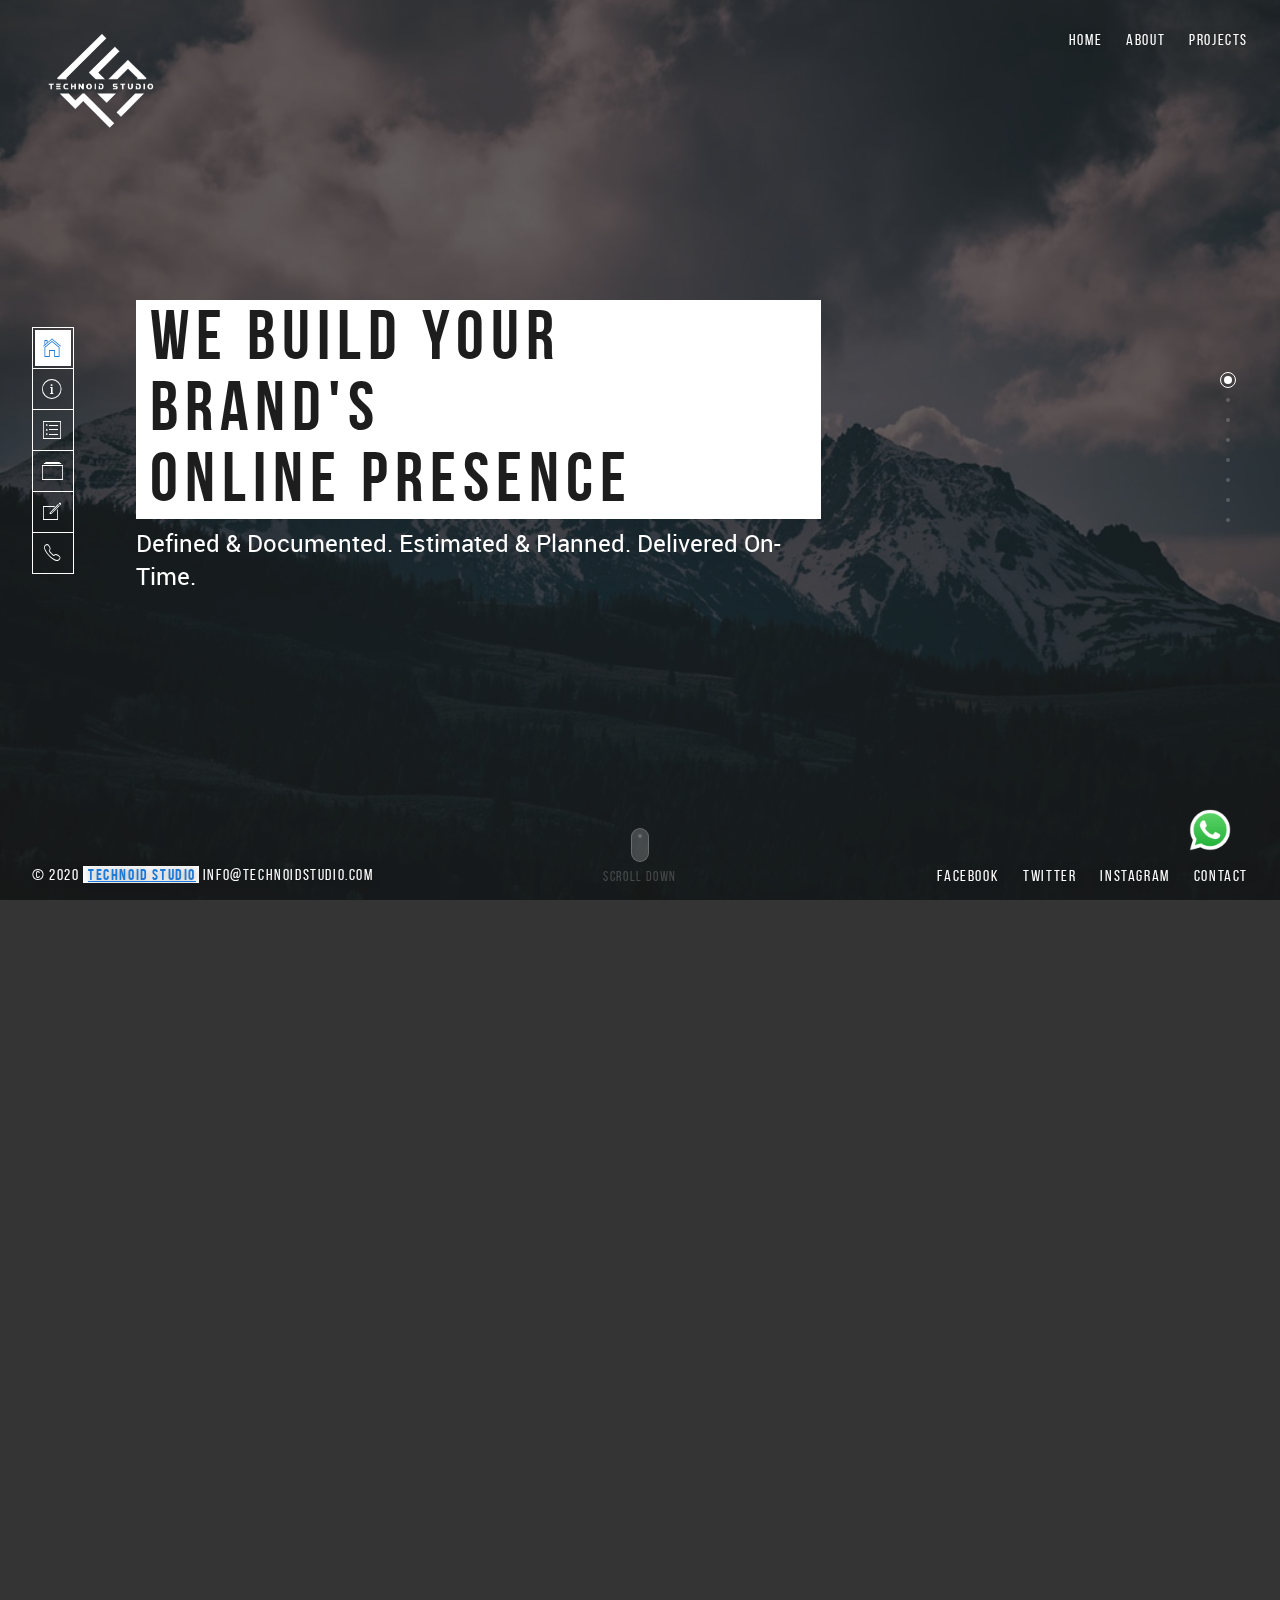
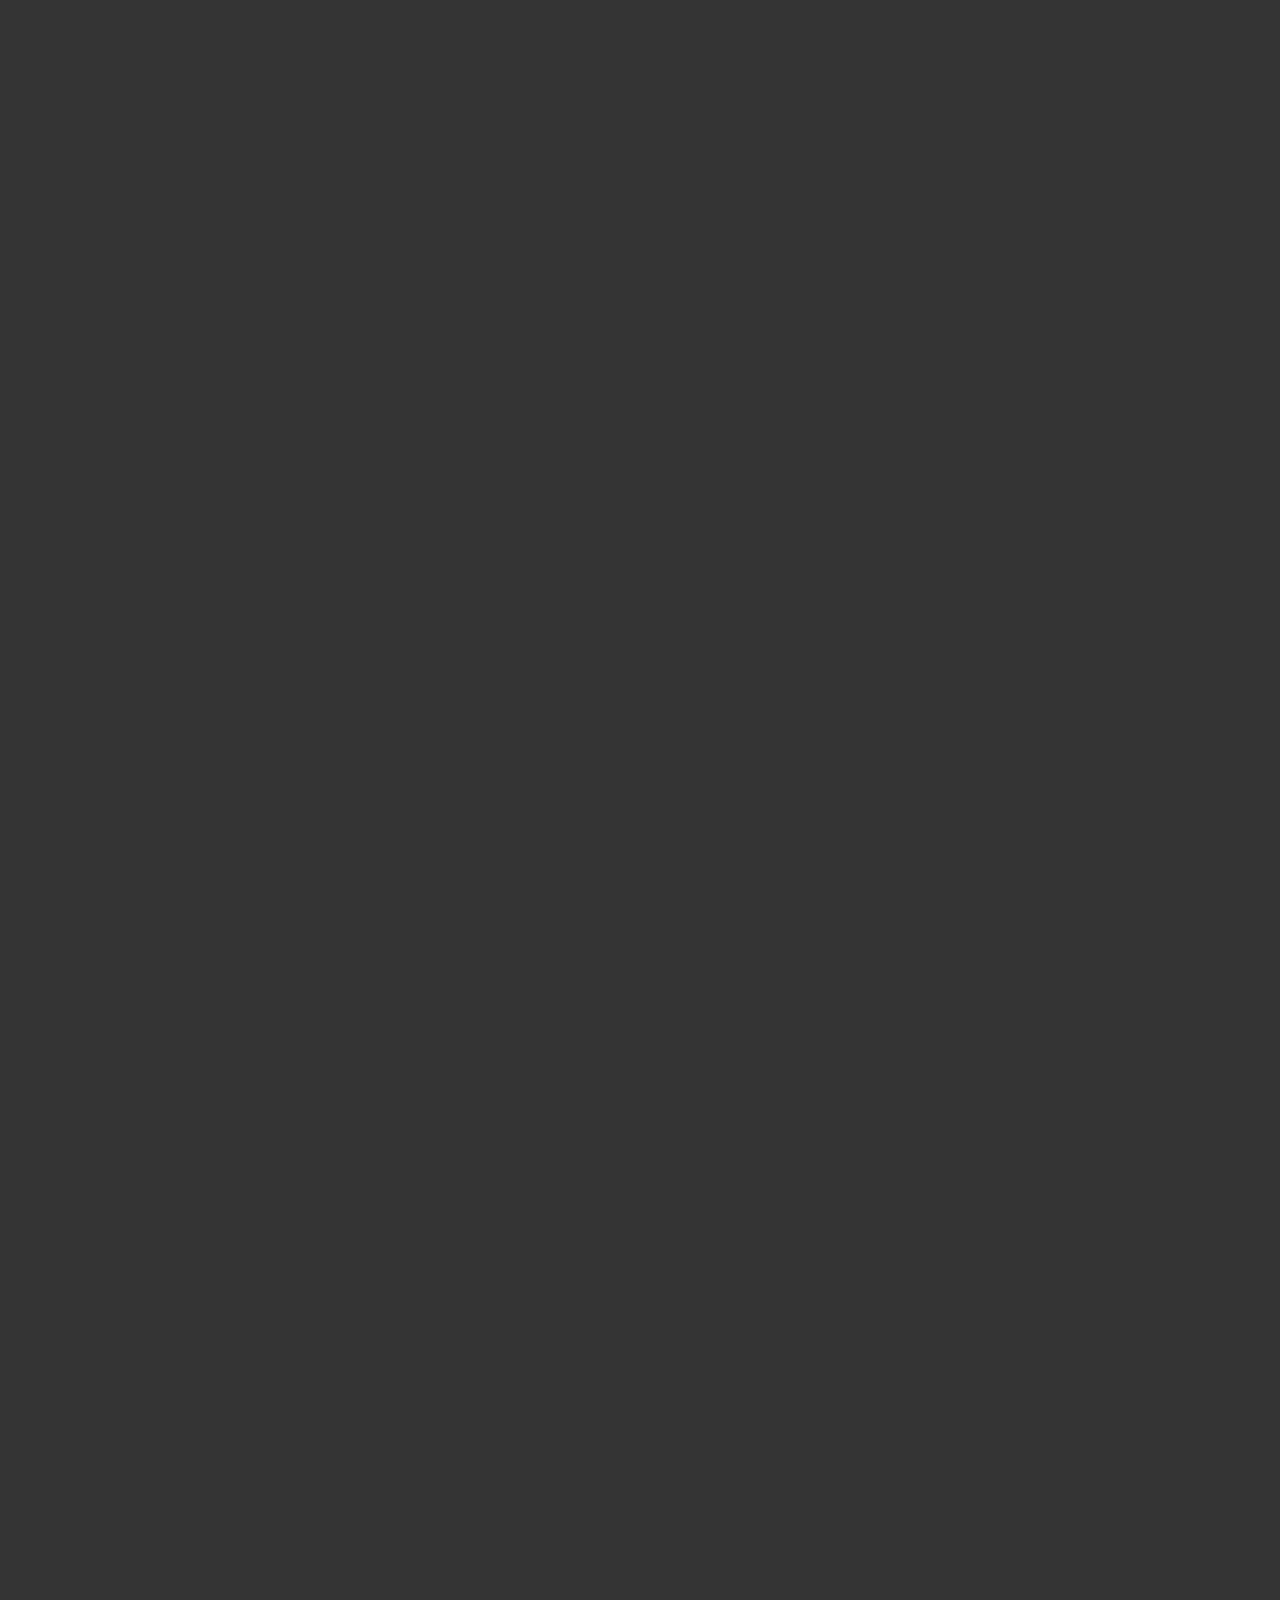
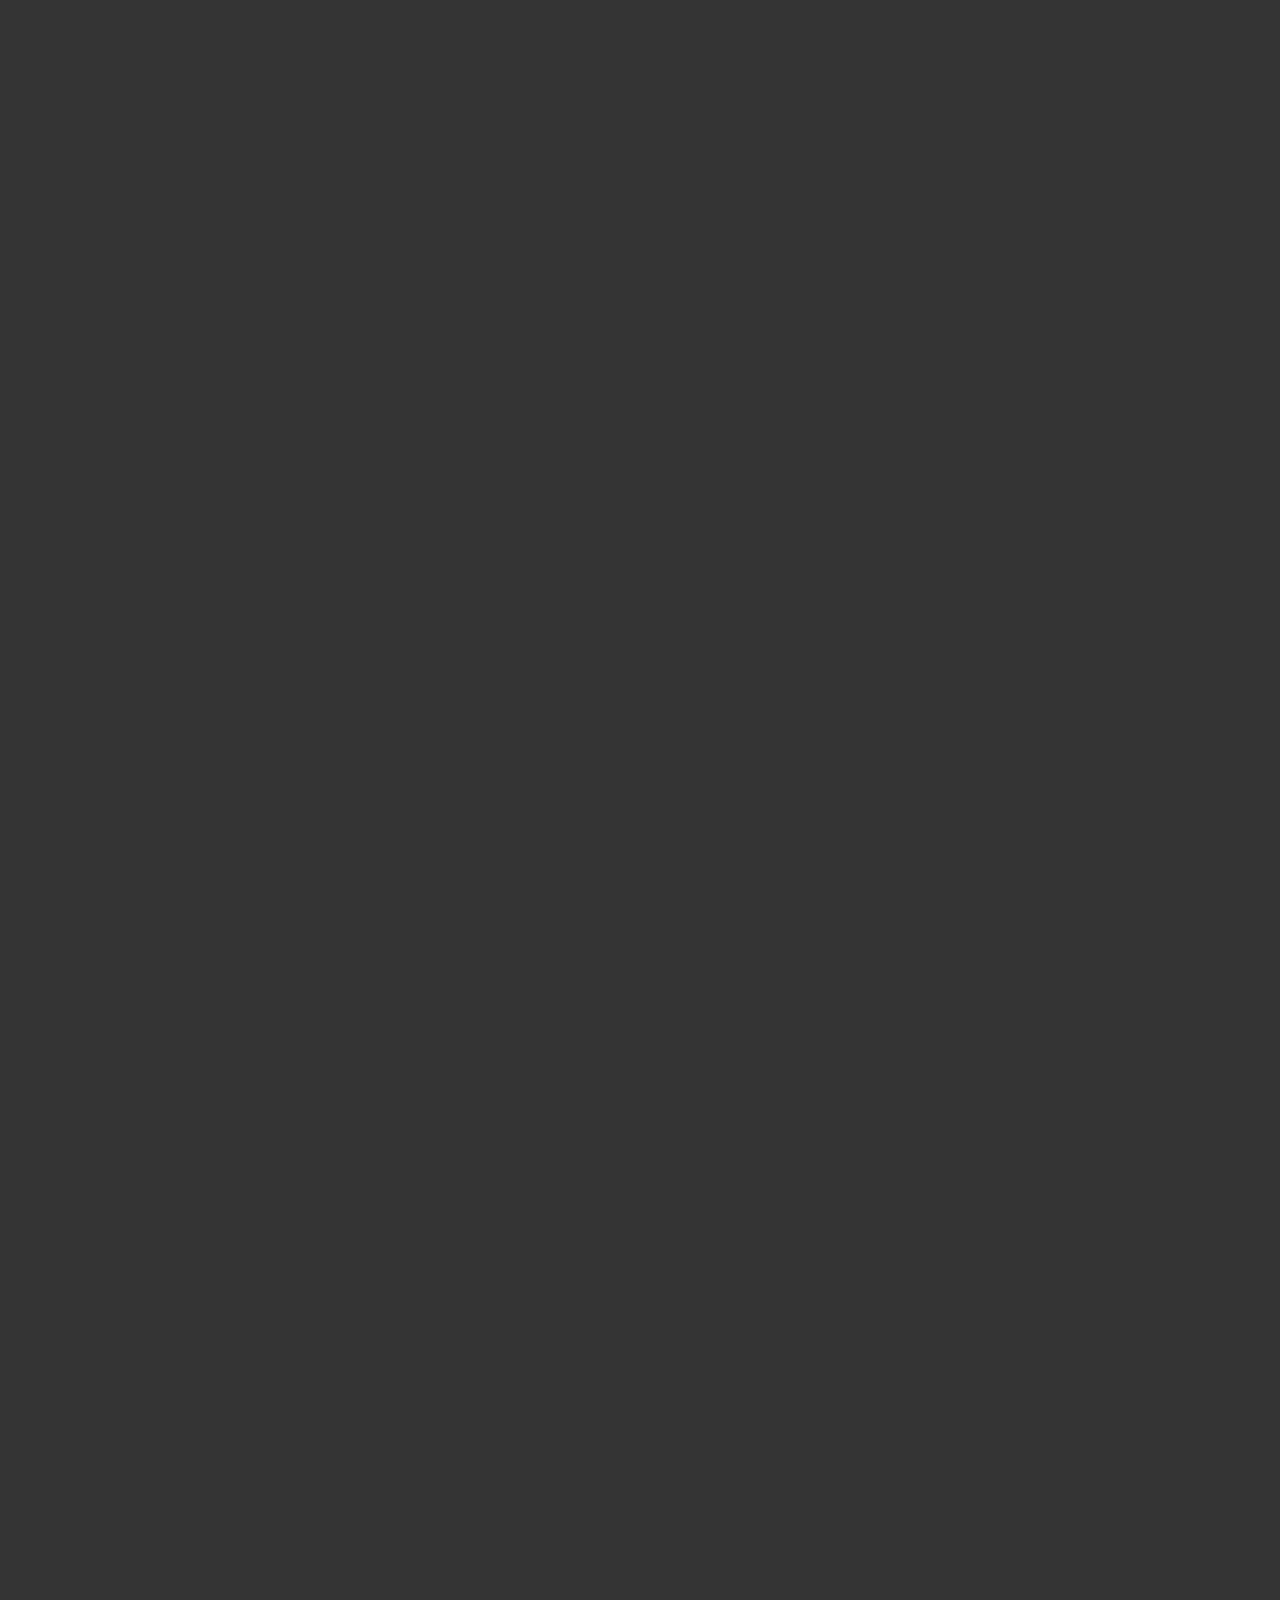
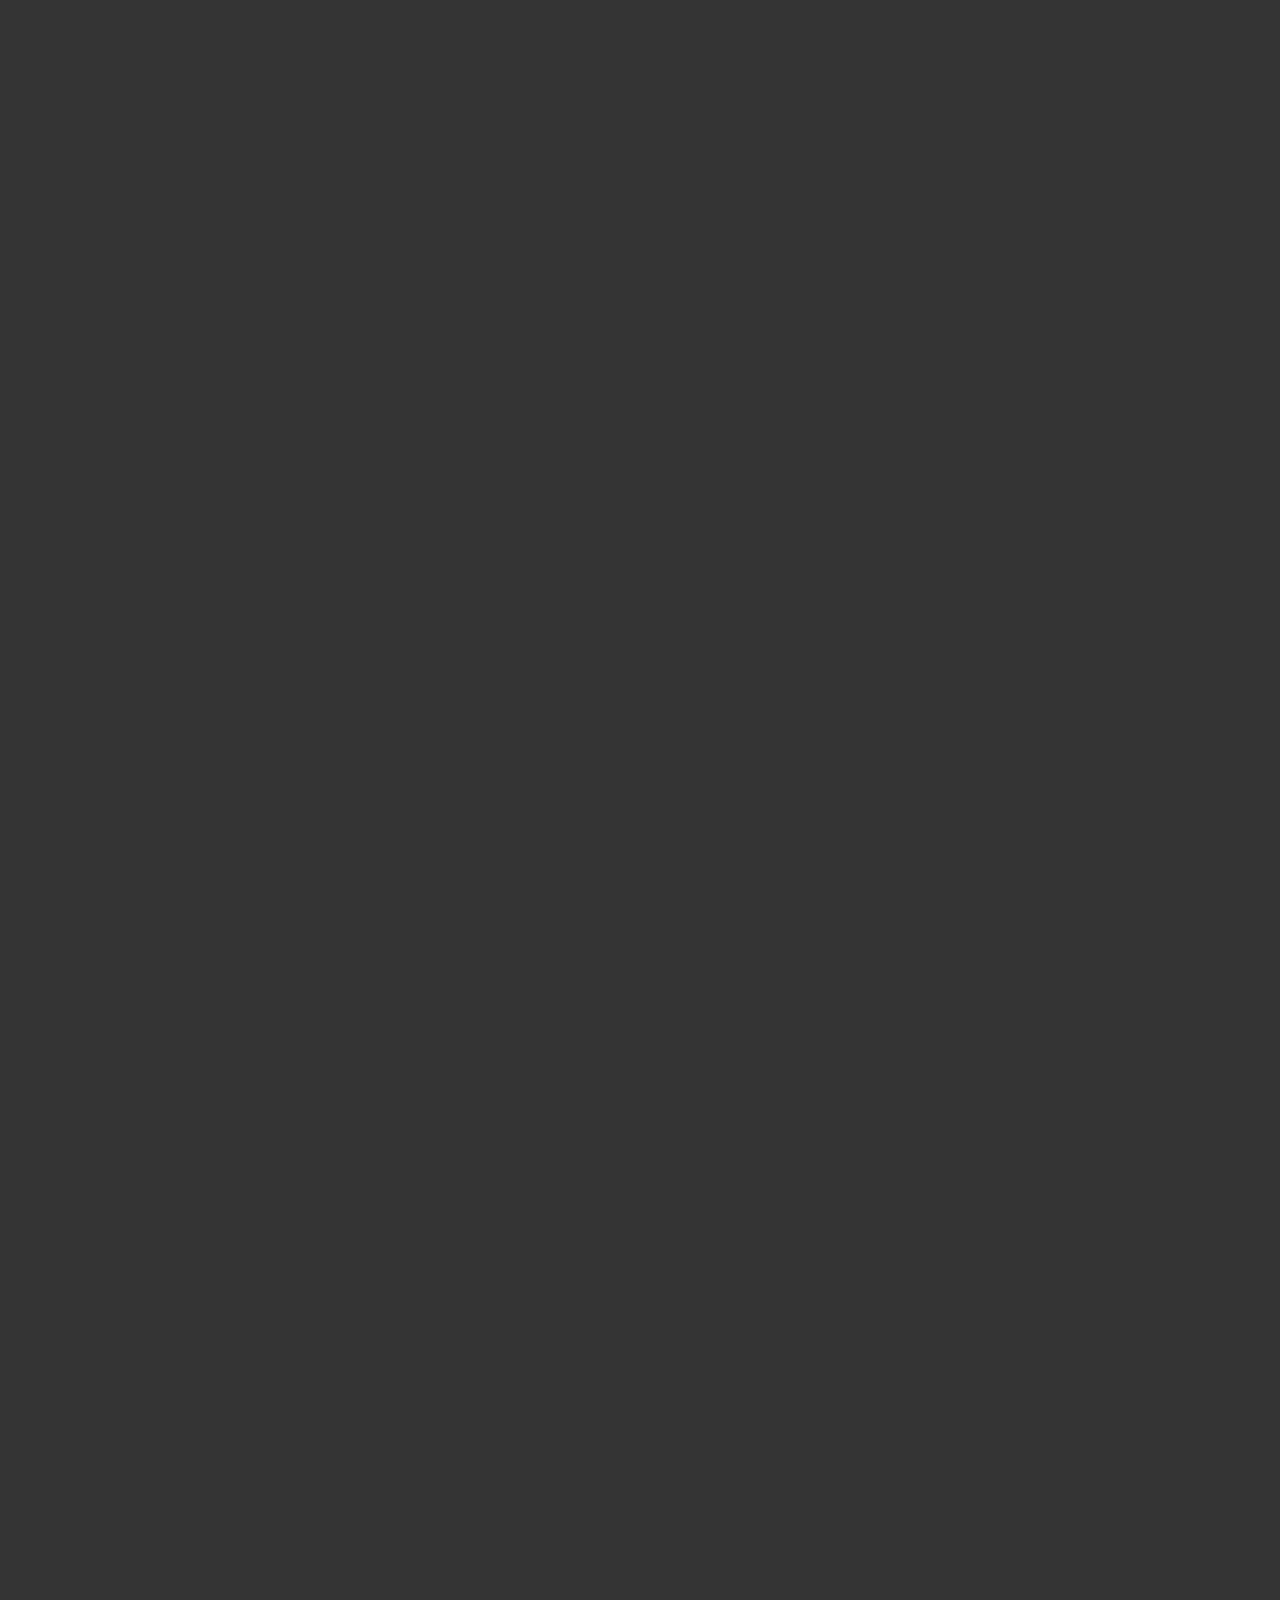
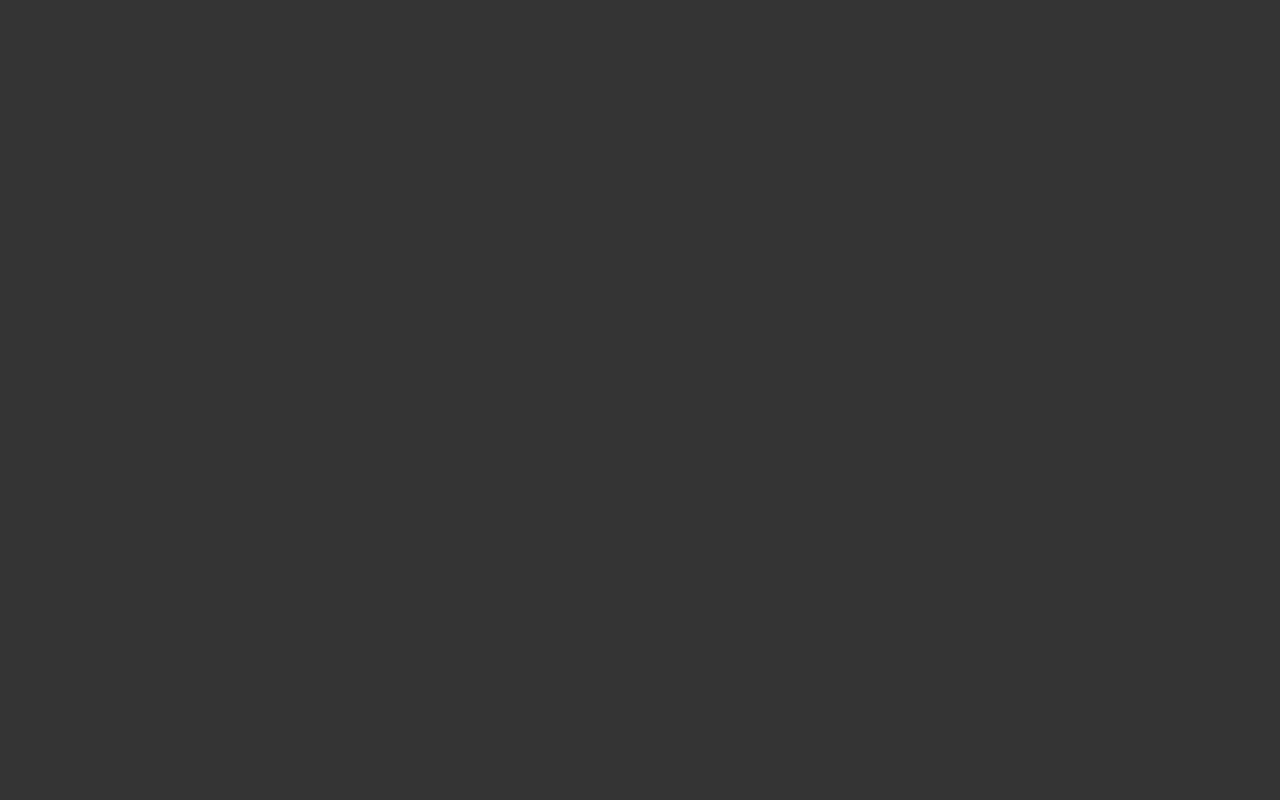
<file: index.html>
<!doctype html>
<html class="no-js" lang="en">
<head>
	<meta http-equiv="content-type" content="text/html; charset=UTF-8">
	
	<!-- Page Title Here -->
	<title>Technoid Studio</title>
	
	<!-- Page Description Here -->
	<meta name="description" content="Defined & Documented. Estimated & Planned. Delivered On-Time.">
	
	<!-- Disable screen scaling-->
	<meta name="viewport" content="width=device-width, user-scalable=no, initial-scale=1, maximum-scale=1, user-scalable=0">
	
	<!-- Place favicon.ico and apple-touch-icon(s) in the root directory -->	
	<!-- Web fonts and Web Icons -->
	<link rel="stylesheet" href="fonts/opensans/stylesheet.css">
	<link rel="stylesheet" href="fonts/montserrat/stylesheet.css">
	<link rel="stylesheet" href="fonts/roboto/stylesheet.css">
	<link rel="stylesheet" href="fonts/bebas/stylesheet.css">
	<link rel="stylesheet" href="fonts/ionicons.min.css">
	
	<!-- Vendor CSS style -->
	<link rel="stylesheet" href="css/pageloader.css">
	
	<!-- Uncomment below to load individualy vendor CSS -->
	<link rel="stylesheet" href="css/foundation.min.css">
	<link rel="stylesheet" href="js/vendor/swiper.min.css">
	<link rel="stylesheet" href="js/vendor/jquery.fullpage.min.css">
	<link rel="stylesheet" href="js/vegas/vegas.min.css">
	
	<!-- Main CSS files -->
	<link rel="stylesheet" href="css/main.css">
	<!-- alt layout -->
	<link rel="stylesheet" href="css/style-color4.css">

	<script src="js/vendor/modernizr-2.7.1.min.js"></script>
</head>
<style>
	.float{
		position:fixed;
		width:60px;
		height:60px;
		bottom:40px;
		right:40px;
		color:#FFF;
		border-radius:50px;
		font-size:30px;
		z-index:200;
		
	  
	}
	.my-float{
			margin-top:0%;
			width: 150%
		}
	.stage {
		border-bottom: 3px solid #444;
		display: flex;
		height: 330px;
		width: 100%;
	}
	.box {
		align-self: flex-end;
		animation-duration: 10s;
		animation-iteration-count: infinite;
		width:100px;
		height:100px;
		bottom:40px;
		right:40px;
		color:#FFF;
		border-radius:50px;
		
		  font-size:30px;
		  z-index:100;
	  
		margin: 0 auto 0 auto;
		transform-origin: bottom;
	  
	}
	.bounce-1 {
		animation-name: bounce-1;
		animation-timing-function: linear;
	}
	@keyframes bounce-1 {
		0%   { transform: translateY(0); }
		50%  { transform: translateY(-100px); }
		100% { transform: translateY(0); }
	}
	.imgbrnd
	{
	padding-left: 1%;
	padding-bottom: 1%;
	padding-right: 1%;
	padding-top: 1%;
	}
	img {
    	pointer-events: none;
	}
	</style>
<body id="menu" class="hh-body alt-bg left-light">
	<!--[if lt IE 8]>
            <p class="browsehappy">You are using an <strong>outdated</strong> browser. Please <a href="http://browsehappy.com/">upgrade your browser</a> to improve your experience.</p>
        <![endif]-->

	<!-- Page Loader -->
	<div class="page-loader" id="page-loader">
		<div>
			<div class="icon ion-spin"></div>
			<p>loading</p>
		</div>
	</div>

	<!-- BEGIN OF site header Menu -->
	<header class="hh-header header-top">
		<!-- Begin of logo -->
		<div class="logo-wrapper">
			<a href="index.html">
				<h2 class="logo">
	                <span class="logo-img">
							<img class="light-logo" src="img/LOGO-main.png" style="height: 97px;" alt="Logo">
	                </span>
	                <span class="logo-text show-for-medium-up">
						
	                    <!--<span class="title">Meteor</span>
	                    <span class="desc">Agency</span>-->
					</span>
					
	            </h2>
			</a>
		</div>
		<!-- End of logo -->
	
		
		<!-- Begin of top menu -->
		<nav class="top-menu-links">
			<ul class="links">
				<li><a href="#home">Home</a></li>
				<li><a href="#about-us">About</a></li>
				<!--<li><a href="article.html">Blog</a></li>-->
				<li><a href="#projects">Projects</a></li>
				<li class="show-for-small-only"><a href="#contact">Contact</a></li>
			</ul>
		</nav>
		<!-- End of top menu -->
		
		
		<!-- Begin of menu icon -->
		<a class="menu-icon">
			<div class="bars">
				<div class="bar1"></div>
				<div class="bar2"></div>
				<div class="bar3"></div>
			</div>
		</a>
		<!-- End of menu icon -->
	
		<nav class="main-menu">
			<ul class="links" id="qmenu">
				<li data-menuanchor="home">
					<a href="#home">
						<span class="txt">Home</span>
						<i class="icon ion-ios-home-outline"></i>
					</a>
				</li>
				<li data-menuanchor="about-us">
					<a href="#about-us">
						<span class="txt">About</span>
						<i class="icon ion-ios-information-outline"></i>
					</a>
				</li>
				<li data-menuanchor="services">
					<a href="#services">
						<span class="txt">Services</span>
						<i class="icon ion-ios-list-outline"></i>
					</a>
				</li>
				<li data-menuanchor="projects">
					<a href="#projects">
						<span class="txt">Projects</span>
						<i class="icon ion-ios-albums-outline"></i>
					</a>
				</li>
				<li data-menuanchor="register">
					<a href="#register">
						<span class="txt">Register</span>
						<i class="icon ion-ios-compose-outline"></i>
					</a>
				</li>
				<li data-menuanchor="contact">
					<a href="#contact">
						<span class="txt">Contact</span>
						<i class="icon ion-ios-telephone-outline"></i>
					</a>
				</li>
			</ul>
		</nav>
	</header>
	<!-- END OF site header Menu-->
	
	
	<!-- BEGIN OF page cover -->
	<div class="hh-cover page-cover">
		<!-- Cover Background -->
		<div class="cover-bg pos-abs full-size bg-img  bg-blur-0" data-image-src="img/items/img-sample3.jpg"></div>


		<!-- Solid color as background - uncomment below to use solid color background -->
		<!--<div class="cover-bg pos-abs full-size bg-color" data-bgcolor="#00B4C2"></div>-->


		<!-- Transluscent mask as filter -->
		<div class="cover-bg-mask pos-abs full-size bg-color" data-bgcolor="rgba(32, 32, 32, 0.7)"></div>

	</div>
	<!--END OF page cover -->

	<!-- BEGIN OF page main content -->
	<main class="page-main main-anim fullpg" id="mainpage">
	
		<!-- Begin of home section -->
		<div class="section section-home fp-auto-height-responsive" data-section="home">
			<div class="content">
				<!-- Begin of Content -->
				<div class="content-left c-columns anim">
		
					<div class="wrapper">
						<!-- Title and description -->
						<div class="title-desc">
							<div class="t-wrapper">
								<!-- Logo -->
								<!--<div class="logo home-logo ">
										<img class="" src="img/logo.png" alt="Logo">
								</div>-->
								
								<!-- Title -->
								<header class="title">
									<h2 style="font-size: 70px;"><strong>We Build Your Brand's
										<br> Online presence</strong>
									</h2>
									<h3>Defined & Documented. Estimated & Planned. Delivered On-Time.</h3>
								</header>
								<!-- desc -->
								<!--<div class="desc border">
									<p>Ever wanted to impress your audience at first view? Use this unique and beautiful website template.</p>
									
									<div class="cta-btns">
										<a class="btn btn-normal" href="https://themeforest.net/item/meteor-creative-website-template-for-agency-business-and-portfolio/20341459" target="_blank">
											<span class="txt">Buy now</span>
											<span class="arrow-icon"></span>
										</a>
									</div>
								</div>-->
							</div>
						</div>
					</div>
					
					<!--<div class="c-aside">
						<div class="centered">
							<div class="clock-container">
								<div class="clock clock-countdown">
									<div class="site-config" data-date="01/01/2021 00:00:00" data-date-timezone="+0"></div>
									<div class="clock-wrapper">
										<div class="clock-hms clearfix">
											<div class="tile tile-days">
												<span class="days digit">00</span>
												<span class="txt">days</span>
											</div>
							
											<div class="secondary">
												<div class="tile tile-hours">
													<span class="hours digit">00</span>
													<span class="txt">hrs</span>
												</div>
												<div class="tile tile-minutes">
													<span class="minutes digit">00</span>
													<span class="txt">mins</span>
												</div>
												<div class="tile tile-seconds">
													<span class="seconds digit">00</span>
													<span class="txt">secs</span>
												</div>
											</div>
										</div>
							
										<div class="clock-title">
											<h5>Our new website will be available soon in<br>
												<strong>January 2019</strong>
											</h5>
										</div>
									</div>
								</div>
							</div>			</div>
						<div class="bottom">
							<div class="cta-btns">
								<a class="btn btn-normal" href="#about-us">
									<span class="txt">About Us</span>
									<span class="arrow-icon"></span>
								</a>
							</div>
						</div>
					</div>-->
					
					<!-- Arrows scroll down/up -->
					<footer class="s-footer scrolldown">
						<a class="down btn">
							<span class="icon"></span>
							<span class="txt">Scroll Down</span>
						</a>
					</footer>
				</div>
				<!-- End of Content -->
			</div>
		</div>
		<!-- End of home section -->
		
		<!-- Begin of about us section -->
		<div class="section small-bg-color fp-auto-height-responsive" data-section="about-us">
		
			<section class="content clearfix">
				<!-- Begin of Content -->
				<div class="content-centered c-columns">
					<div class="c-title">
						<h2>About us</h2>
					</div>
		
					<div class="wrapper anim">
						<!-- title and description -->
						<div class="title-desc">
							<h2 class="border">We are efficient</h2>
							<p>TechnoidStudio is a software development company which has developed custom solutions for more than 50 companies from 5+ countries</p>
		
							<p>Our team focuses on the partners’ business goals and needs, assigns experienced software development teams, ensures clear workflows and communication build.</p>

							<p></p>
						</div>
		
						<!-- Action button -->
						<div class="cta-btns">
							<a class="btn btn-normal" href="#services">
								<span class="txt">Services</span>
								<span class="arrow-icon"></span>
							</a>
						</div>
					</div>
					
					
					<!-- Arrows scroll down/up -->
					<footer class="s-footer scrolldown">
						<a class="down btn">
							<span class="icon"></span>
							<span class="txt">Scroll Down</span>
						</a>
						
					</footer>
				</div>
				<!-- End of Content -->
			</section>
		</div>
		<!-- End of about us section -->
	
		<!-- Begin of about us/feature with image section -->
		<div class="section section-about section-cent fp-auto-height-responsive" data-section="about-desc">
		
			<section class="content clearfix">
				<!-- Begin of Content -->
				<div class="content-centered c-columns">
		
					<div class="wrapper anim">
						<div class="desc-img desc-left white-bg">
							<div class="w-text">
								<!-- title and description -->
								<div class="title-desc">
									<h2 class="border">We are Creative with a passion to Build</h2>
									<p>These are the words we live by in everything we do. Evert story we tell, every brand we build and every interaction we create must not only look beautiful, but has to feel and function proessionally/beautifully too. Crafted to Perfection .</p>
								</div>
		
								<!-- Action button -->
								<div class="cta-btns">
									<a class="btn btn-normal" href="#services">
										<span class="txt">Services</span>
										<span class="arrow-icon"></span>
									</a>
								</div>
							</div>
							<div class="w-img">
								<div class="img bg-img" data-image-src="img/items/tecnicalplnt.jpg"></div>
							</div>
						</div>
		
		
					</div>
					
					
					<!-- Arrows scroll down/up -->
					<footer class="s-footer scrolldown">
						<a class="down btn">
							<span class="icon"></span>
							<span class="txt">Scroll Down</span>
						</a>
					</footer>
				</div>
				<!-- End of Content -->
			</section>
		</div>
		<!-- End of about us/feature with image section -->
		
		<!-- Begin of services section -->
		<div class="section small-bg-black fp-auto-height-responsive" data-section="services">
		
			<section class="content clearfix">
				<!-- Begin of Content -->
				<div class="content-centered c-columns">
		
					<div class="wrapper anim">
						<!-- title -->
						<header class="title-desc">
							<h2 class="border">We do</h2>
							<!--<p>Do not spend your valuable time building website from scratch. Instead, use this template as the framework of your next beautiful website.</p>-->
						</header>
		
		
						<!-- Begin of features/services/offers -->
						<ul class="item-list row small-up-1 medium-up-2 large-up-3">
							<!-- item -->
							<li class="column anim">
								<div class="item-desc">
									<div class="illustr">
										<img alt="a feature" src="img/items/we.jpg">
									</div>
									<h3>Web Development</h3>
									<div class="desc">
										<p>we provide services reliable to your business. We hold expertise in Ecommerce Website Development, Wordpress Development and also Custom Website Development.</p>
									</div>
								</div>
							</li>
							<!-- item -->
							<li class="column anim">
								<div class="item-desc">
									<div class="illustr">
										<img alt="a feature" src="img/items/photography.jpg">
									</div>
									<h3>Photography</h3>
									<div class="desc">
										<p>We have professional photographers team for product shoot for ecommerce, Food photography for Resturant, wedding shoots, Events and parties as required by customer. </p>
									</div>
								</div>
							</li>
							<!-- item -->
							<li class="column anim">
								<div class="item-desc">
									<div class="illustr">
										<img alt="App Development" src="img/items/appdev.jpg">
									</div>
									<h3>App Development</h3>
									<div class="desc">
										<p>Our team specializes in development of applications in Android Studio , We develop applications that look great on the Google Play Store. We develop applications in core Java.</p>
									</div>
								</div>
							</li>
							<!-- item -->
							<li class="column anim">
									<div class="illustr">
										<img alt="a feature" src="img/items/ui.jpg">
									</div>
								<div class="item-desc">
									<h3>UI &amp; UX Design</h3>
									<div class="desc">
										<p>Our UX designer are aware of the entire process of making the user experience a joyful one. In our Design Studio, we build designs with the motto of enhancing Client Experience.</p>
									</div>
								</div>
							</li>
							<!-- item -->
							<li class="column anim">
								<div class="illustr">
									<img alt="a feature" src="img/items/seo.jpg">
								</div>
							<div class="item-desc">
								<h3>SEO &amp; SMM</h3>
								<div class="desc">
									<p>Our main objective is to generate genuine and organic traffic to your website through our SEO activities, SMM services to popularize your brand through the entire gamut of social media platforms.</p>
								</div>
							</div>
							</li>
							<!-- item -->
							<li class="column anim">
								<div class="illustr">
									<img alt="a feature" src="img/items/game.jpg">
								</div>
							<div class="item-desc">
								<h3>Game Development</h3>
								<div class="desc">
									<p>We develop games for iOS and Android mobile platforms using popular game engines. We have extensive experience in using tools and technologies to build games that support cross-platform.</p>
								</div>
							</div>
							</li>
						</ul>
						<!-- End of features/services/offers -->
					</div>
					
					<!-- Arrows scroll down/up -->
					<footer class="s-footer scrolldown">
						<a class="down btn">
							<span class="icon"></span>
							<span class="txt">Scroll Down</span>
						</a>
					</footer>
				</div>
				<!-- End of Content -->
		
			</section>
		
		</div>
		<!-- End of services section -->
		
		<!-- Begin of Works/projects section -->
		<div class="section section-projects fp-auto-height-responsive" data-section="projects">
		
			<section class="content clearfix">
		
				<div class="content-centered c-columns">
					<div class="c-title">
						<h2>projects</h2>
					</div>
		
					<div class="wrapper clip-overflow anim">
						<!-- Begin of works/services/products -->
						<div class="gallery-wrapper">
							<div class="items-tile">
								<ul class="c-item-list row small-up-1 medium-up-2 large-up-3">
									<!-- item -->
									<li class="column">
										<a class="tile-wrapper" href="http://shahidraza.me/">
											<div class="item-img">
												<div class="img bg-img" data-image-src="img/items/project1.jpg"></div>
											</div>
											<div class="item-desc">
												<h3 class="title">Client Portfolio</h3>
												<h4>Category / Website</h4>
											</div>
										</a>
									</li>
									<!-- item -->
									<li class="column">
										<a class="tile-wrapper" href="https://play.google.com/store/apps/details?id=com.fslabs.xene&hl=en_IN&gl=IN">
											<div class="item-img">
												<div class="img bg-img" data-image-src="img/items/project2.jpg"></div>
											</div>
											<div class="item-desc">
												<h3 class="title">Xene</h3>
												<h4>Category / App</h4>
											</div>
										</a>
									</li>
									<!-- item -->
									<li class="column">
										<a class="tile-wrapper" href="https://www.instagram.com/ultimate_collections_?r=nametag">
											<div class="item-img">
												<div class="img bg-img" data-image-src="img/items/project4.jpg"></div>
											</div>
											<div class="item-desc">
												<h3 class="title">Product Shoot</h3>
												<h4>Category / Pictures</h4>
											</div>
										</a>
									</li>
									<!-- item -->
									<li class="column">
										<a class="tile-wrapper" href="https://play.google.com/store/apps/details?id=com.techelectron.eduhub&hl=en_IN">
											<div class="item-img">
												<div class="img bg-img" data-image-src="img/items/projrct3.jpg"></div>
											</div>
											<div class="item-desc">
												<h3 class="title">EudHub</h3>
												<h4>Category / App </h4>
											</div>
										</a>
									</li>
									<!-- item -->
									<li class="column">
										<a class="tile-wrapper" href="#">
											<div class="item-img">
												<div class="img bg-img" data-image-src="img/items/project.jpg"></div>
											</div>
											<div class="item-desc">
												<h3 class="title">Graphic Images</h3>
												<h4>Category / Image</h4>
											</div>
										</a>
									</li>
									<!-- item -->
									<li class="column">
										<a class="tile-wrapper" href="#">
											<div class="item-img">
												<div class="img bg-img" data-image-src="img/items/project.jpg"></div>
											</div>
											<div class="item-desc">
												<h3 class="title">UI/UX design</h3>
												<h4>Category / Picture/Video</h4>
											</div>
										</a>
									</li>
								</ul>
							</div>
						</div>
						<!-- End of works/services/products -->
					</div>
				</div>
				<!-- end of left elements -->
			</section>
		</div>
		<!-- End of Works/projects section -->
		
		<!-- Begin of Slider list section -->
		<div class="section section-slider fp-auto-height-responsive" data-section="featured">
		
			<section class="content clearfix">
		
				<div class="c-columns">
					<div class="c-title">
						<h2>Our Team</h2>
					</div>
		
					<div class="wrapper with-slider clip-overflow">
						<!-- Begin of works/services/products -->
						<div class="slider-wrapper anim">
							
							<!-- slider -->
							<div class="items-slides swiper-container">
								<ul class="slide-item-list swiper-wrapper">
									<!-- item -->
									<li class="item swiper-slide">
										<a class="slideitem-wrapper" href="#project_url_1">
											<div class="item-img">
												<div class="img bg-img" data-image-src="img/team/sam.jpg"></div>
											</div>
											<div class="item-desc">
												<h3 class="title">Sameen Irfan</h3>
												<!--<h4>Onepage / Webapp</h4>
												<p>This is an awesome product. trust me</p>-->
											</div>
										</a>
									</li>
									<!-- item -->
									<li class="item swiper-slide">
										<a class="slideitem-wrapper" href="#project_url_2">
											<div class="item-img">
												<div class="img bg-img" data-image-src="img/team/dhavalbaria.jpg"></div>
											</div>
											<div class="item-desc">
												<h3 class="title">Dhaval Baria</h3>
												<!--<h4>Photo / Instagram</h4>-->
											</div>
										</a>
									</li>
									<!-- item -->
									<li class="item swiper-slide">
										<a class="slideitem-wrapper" href="#project_url_3">
											<div class="item-img">
												<div class="img bg-img" data-image-src="img/team/drasskoli.jpg"></div>
											</div>
											<div class="item-desc">
												<h3 class="title">Drass Koli</h3>
												<!--<h4>Arts / Painting</h4>-->
											</div>
										</a>
									</li>
									<!-- item -->
									<li class="item swiper-slide">
										<a class="slideitem-wrapper" href="#project_url_2">
											<div class="item-img">
												<div class="img bg-img" data-image-src="img/team/musarratnaik.jpg"></div>
											</div>
											<div class="item-desc">
												<h3 class="title">Musarrat Naik</h3>
												<!--<h4>Photo / Instagram</h4>-->
											</div>
										</a>
									</li>
									<!-- item -->
									<li class="item swiper-slide">
										<a class="slideitem-wrapper" href="#project_url_2">
											<div class="item-img">
												<div class="img bg-img" data-image-src="img/team/shahidraza.jpg"></div>
											</div>
											<div class="item-desc">
												<h3 class="title">Shahid Raza</h3>
												<!--<h4>Photo / Instagram</h4>-->
											</div>
										</a>
									</li>
									<!-- item -->
									<!--<li class="item swiper-slide">
										<a class="slideitem-wrapper" href="item.html#project_url_2">
											<div class="item-img">
												<div class="img bg-img" data-image-src="img/items/img-sample6-small.jpg"></div>
											</div>
											<div class="item-desc">
												<h3 class="title">Ocean</h3>
												<h4>Music / Beats</h4>
											</div>
										</a>
									</li>-->
								</ul>
							</div>
		
							<!-- pagination -->
							<div class="items-pagination"></div>
		
							<!-- navigation -->
							<div class="items-button items-button-prev">
								<a class="normal-btn inv-btn">
									<span class="icon ion-chevron-left"></span>
								</a>
							</div>
							<div class="items-button items-button-next">
								<a class="normal-btn">
									<span class="icon ion-chevron-right"></span>
								</a>
							</div>
						</div>
						<!-- End of works/services/products -->
					</div>
		
					
					<!-- Arrows scroll down/up -->
					<footer class="s-footer scrolldown">
						<a class="down btn">
							<span class="icon"></span>
							<span class="txt">Scroll Down</span>
						</a>
					</footer>
				</div>
				<!-- end of left elements -->
			</section>
		</div>
		<!-- End of Slider list section -->
		
		<!-- Begin of register / socials section -->
		<div class="section section-register section-cent fp-auto-height-responsive" data-section="register">
		
			<section class="content clearfix">
				<div class="content-centered c-columns">
					
					<div class="wrapper anim">
						<!-- title and description -->
						<div class="title-desc">
							<h2>Want to kick start your project right now?</h2>
							<!--<p>Subscribe to Newsletter : input your email address below and do not miss our latest news, our freshly new products and many surprising goodies. </p>-->
						</div>
						<div class="cta-btns">
							<a class="btn btn-normal" href="https://api.whatsapp.com/send?phone=919769957392">
								<span class="txt"> Request a proposal</span>
								<span class="arrow-icon"></span>
							</a>
						</div>
						<!-- subscription form -->
						<!--<div class="subscription">
							<form id="subscription-form" class="form send_email_form zoom-out" method="post" action="">
								<p class="feedback gone form-success-visible">Thank you for your subscription. We will inform you.</p>
								<input id="reg-email" class="input form-success-invisible" name="email" type="email" required placeholder="your@email.address" data-validation-type="email">
								<button id="submit-email" class="btn circ-btn form-success-invisible" name="submit_email">
									<span class="ion-checkmark"></span>
								</button>
							</form>
						</div>-->

					</div>
					
					<div class="c-aside">
						<div class="centered social-wrap">
							<div class="c-wrapper">
								<!-- social networks -->
								<h3>Follow us on</h3>
								<ul class="social-grid">
									<li>
										<a class="s-icon ion-social-facebook" href="https://www.facebook.com/musarrat.naik.712"></a>
									</li>
									<li>
										<a class="s-icon ion-social-twitter" href="https://twitter.com/StudioTechnoid?s=08"></a>
									</li>
									<!--<li>
										<a class="s-icon ion-social-youtube" href="#"></a>
									</li>-->
									<li>
										<a class="s-icon ion-social-instagram" href="https://www.instagram.com/technoid_studio/?igshid=109jt4mn2rwax"></a>
									</li>
									<!--<li>
										<a class="s-icon ion-social-reddit" href="#"></a>
									</li>-->
								</ul>
							</div>
						</div>
					</div>
				</div>
		
			</section>
		</div>
		<!-- End of register / socials section -->
		
		<!-- Begin of contact section -->
		<div class="section section-contact fp-auto-height-responsive hide-clock" data-section="contact">
		
			<!-- begin of information slide -->
			<div class="slide" id="information" data-anchor="information">
				<section class="content clearfix">
					<!-- Begin of Content -->
					<div class="content-contact c-columns">
						<div class="row wrapper">
							<div class="columns small-12 medium-12 large-12">
								<div class="col-wrapper anim">
									<!-- title -->
									<header class="title-desc">
										<h2 class="page-title">Contact Us</h2>
										<p>Need help or just want to say hello?</p>
									</header>
		
									<!-- Begin of contact list -->
									<ul class="contact-list c-features row small-up-1 medium-up-2 large-up-2">
										<!-- item -->
										<li class="column anim">
											<div class="item-desc">
												<h3 class="title">Address</h3>
												<div class="desc">
													<p>
														South Mumbai
														<br>Maharashtra, India
													</p>
												</div>
		
												<div class="desc row">
													<p>&copy; Copyright Technoid Studio - 2020</p>
												</div>
											</div>
										</li>
										<!-- item -->
										<li class="column anim">
											<div class="item-desc">
												<h3 class="title">Contact</h3>
												<div class="desc">
													<p>
														Call : <a href="tel:+919769957392" > +91 9769957392 </a>
														<br> Email : <a href="mailto:info@technoidstudio.com"> info@technoidstudio.com</a>
													</p>
												</div>
											</div>
										</li>
									</ul>
									<!-- End of contact list -->
		
									<!-- Action button -->
									<div class="cta-btns">
										<a class="btn btn-normal" href="#contact/message">
											<span class="txt">Send a message</span>
											<span class="arrow-icon"></span>
										</a>
									</div>
		
								</div>
							</div>
						</div>
					</div>
					<!-- End of Content -->
				</section>
			</div>
			<!-- end of information slide -->
		
			
			<!-- begin of message slide -->
			<div class="slide" id="message" data-anchor="message">
				<section class="content clearfix">
					<!-- Begin of Content -->
					<div class="content-contact c-columns">
						<div class="row wrapper">
							<div class="columns small-12 medium-12 large-12">
								<div class="centered">
									<div class="title-desc">
										<h2 class="page-title">Write to Us</h2>
										<p>Need help or just want to say hello?</p>
									</div>
		
									<div class="c-form">
										<!-- begin of contact form content -->
										<div class="c-content card-wrapper">
											<!--<form class="message form send_message_form" method="post" action="http://demo.highhay.com/meteor/ajaxserver/serverfile.php" id="message_form">
												<div class="fields clearfix">
													<div class="input name">
														<label for="mes-name">Name :</label>
														<input id="mes-name" name="name" type="text" placeholder="" class="form-success-clean" required>
													</div>
												</div>
												<div class="fields clearfix">
													<div class="input last">
														<label for="mes-email">Email :</label>
														<input id="mes-email" type="email" placeholder="" name="email" class="form-success-clean" required>
													</div>
												</div>
												<div class="fields clearfix no-border">
													<label for="mes-text">Message</label>
													<textarea id="mes-text" placeholder="..." name="message" class="form-success-clean" required></textarea>
		
													<div>
														<p class="message-ok invisible form-text-feedback form-success-visible">Your message has been sent, thank you.</p>
													</div>
												</div>
		
												<div class="btns">
													<button id="submit-message" class="btn btn-normal email_b" name="submit_message">
														<span class="txt">Send</span>
														<span class="arrow-icon"></span>
													</button>
													
												<a class="btn btn-normal" href="#contact/information">
													<span class="txt">information</span>
													<span class="arrow-icon"></span>
												</a>
												</div>
											</form>-->
											<div class="message form send_message_form" id="message_form">
												<div class="fields clearfix">
													<div class="input name">
														<label for="mes-name">Name :</label>
														<input  name="name" id="txtname" type="text" placeholder="" class="form-success-clean" required>
													</div>
												</div>
												
												<div class="fields clearfix">
													<div class="input number">
														<label for="mes-email">Email :</label>
														<input  type="email" placeholder=""  id="txtemail" name="email" class="form-success-clean" required>
													</div>
												</div>
												<div class="fields clearfix no-border">
													<label for="mes-text">Message</label>
													<textarea  placeholder="..." name="message" id="txtmessage"  class="form-success-clean" required></textarea>
		
													<div>
														<p class="message-ok invisible form-text-feedback form-success-visible">Your message has been sent, thank you.</p>
													</div>
												</div>
		
												<div class="btns">
													<button id="submit-message" class="btn btn-normal email_b" onclick="waCurrentPage();" name="submit_message">
														<span class="txt">Send</span>
														<span class="arrow-icon"></span>
													</button>
													
												<a class="btn btn-normal" href="#contact/information">
													<span class="txt">information</span>
													<span class="arrow-icon"></span>
												</a>
												</div>
											</div>
											<!-- Action button -->
											<div class="cta-btns">
											</div>
		
										</div>
										<!-- end of contact form content -->
									</div>
		
								</div>
							</div>
						</div>
					</div>
					<!-- End of content -->
				</section>
			</div>
			<!-- end of message slide -->
		</div>
		<!-- End of contact section -->
	
	</main>
	<!-- END OF page main content -->	
	<!-- BEGIN OF page footer -->
	<footer id="site-footer" class="site-footer">
		<!-- Notes -->
		<div class="note">
			<p> &copy; 2020 <a href="http://technoidstudio.com/"><span class="marked">Technoid Studio</span></a> info@technoidstudio.com </p>
		</div>
	
		<!-- Begin of top menu -->
		<nav class="bottom-menu-links">
			<ul class="links">
				<li><a href="https://www.facebook.com/musarrat.naik.712">Facebook</a></li>
				<li><a href="https://twitter.com/StudioTechnoid?s=08">Twitter</a></li>
				<li><a href="https://www.instagram.com/technoid_studio/?igshid=109jt4mn2rwax">Instagram</a></li>
				<li><a href="#contact">Contact</a></li>
			</ul>
		</nav>
		<!-- End of top menu -->
		<a href="https://api.whatsapp.com/send?phone=919769957392" class="float" target="_blank">
			<img class="my-float box bounce-1" src="img/wht.png" style="    height: 100%;
			">
		</a>
	</footer>
	<!-- END OF site footer -->
	
	<!-- scripts -->
	<!-- All Javascript plugins goes here -->
	<!--		<script src="//code.jquery.com/jquery-1.12.4.min.js"></script>-->
	<script src="js/vendor/jquery-1.12.4.min.js"></script>
	<!-- All vendor scripts -->
	<script src="js/vendor/scrolloverflow.min.js"></script>
	<script src="js/vendor/all.js"></script>
	<script src="js/particlejs/particles.min.js"></script>
	
	<!-- Countdown script -->
	<script src="js/jquery.downCount.js"></script>
	
	<!-- Form script -->
	<script src="js/form_script.js"></script>
	
	<!-- Javascript main files -->
	<script src="js/main.js"></script>
	<script>
		$(document).bind("contextmenu",function(e){
			return false;
		});

		function waCurrentPage(){
			if($("#txtname").val()==""){
				alert("Enter name");
				
			}
			/*else if($("#txtmobile").val()==""){
				alert("Enetr Mobile Number");
			}*/
			else if($("#txtemail").val()==""){
				alert("Enetr Email");
			}
			else if($("#txtmessage").val()==""){
				alert("Enetr Message");
			}
			else{
				open("https://api.whatsapp.com/send?phone=919769957392&text="+"name="+$("#txtname").val()+"\n"+"email="+$("#txtemail").val()+"\n"+"message="+$("#txtmessage").val());
				$("#txtname").val("");
				//$("#txtmobile").val("");
				$("#txtemail").val("");
				$("#txtmessage").val("");
			}
		
		}
	</script>
	
	<!-- Google Analytics: Uncomment and change UA-XXXXX-X to be your site"s ID. -->
	<!--<script>
		(function(b,o,i,l,e,r){b.GoogleAnalyticsObject=l;b[l]||(b[l]=
		function(){(b[l].q=b[l].q||[]).push(arguments)});b[l].l=+new Date;
		e=o.createElement(i);r=o.getElementsByTagName(i)[0];
		e.src="//www.google-analytics.com/analytics.js";
		r.parentNode.insertBefore(e,r)}(window,document,"script","ga"));
		ga("create","UA-XXXXX-X");ga("send","pageview");
	</script>-->
	    
	<!-- Uncomment below to enable particles scripts -->
	<!--<script src="./js/particlejs/particles-init.js"></script>-->
	<!--<script src="./js/particlejs/particles-init-snow.js"></script>-->
</body>


</html>
</file>
<file: fonts/opensans/stylesheet.css>
/*OpenSans Font*/

@font-face {
    font-family: 'Opensans';
    src: url('OpenSans-Bold-webfont.eot');
    src: url('OpenSans-Bold-webfontd41d.eot?#iefix') format('embedded-opentype'),
         url('OpenSans-Bold-webfont.woff') format('woff'),
         url('OpenSans-Bold-webfont.ttf') format('truetype'),
         url('OpenSans-Bold-webfont.svg#open_sansbold') format('svg');
    font-weight: bold;
    font-style: normal;
}


@font-face {
    font-family: 'Opensans';
    src: url('opensans-light-webfont.eot');
    src: url('opensans-light-webfontd41d.eot?#iefix') format('embedded-opentype'),
         url('opensans-light-webfont.woff') format('woff'),
         url('opensans-light-webfont.ttf') format('truetype'),
         url('opensans-light-webfont.svg#open_sanslight') format('svg');
    font-weight: 300;
    font-style: normal;

}
@font-face {
    font-family: 'Open Sans';
    src: url('opensans-regular-webfont.eot');
    src: url('opensans-regular-webfontd41d.eot?#iefix') format('embedded-opentype'),
         url('opensans-regular-webfont.woff') format('woff'),
         url('opensans-regular-webfont.ttf') format('truetype'),
         url('opensans-regular-webfont.svg#open_sansregular') format('svg');
    font-weight: normal;
    font-style: normal;
}

@font-face {
    font-family: 'Open Sans';
    src: url('opensans-light-webfont.eot');
    src: url('opensans-light-webfontd41d.eot?#iefix') format('embedded-opentype'),
         url('opensans-light-webfont.woff') format('woff'),
         url('opensans-light-webfont.ttf') format('truetype'),
         url('opensans-light-webfont.svg#open_sanslight') format('svg');
    font-weight: 300;
    font-style: normal;

}
@font-face {
    font-family: 'Open Sans';
    src: url('opensans-regular-webfont.eot');
    src: url('opensans-regular-webfontd41d.eot?#iefix') format('embedded-opentype'),
         url('opensans-regular-webfont.woff') format('woff'),
         url('opensans-regular-webfont.ttf') format('truetype'),
         url('opensans-regular-webfont.svg#open_sansregular') format('svg');
    font-weight: normal;
    font-style: normal;
}
@font-face {
    font-family: 'Open Sans';
    src: url('OpenSans-Bold-webfont.eot');
    src: url('OpenSans-Bold-webfontd41d.eot?#iefix') format('embedded-opentype'),
         url('OpenSans-Bold-webfont.woff') format('woff'),
         url('OpenSans-Bold-webfont.ttf') format('truetype'),
         url('OpenSans-Bold-webfont.svg#open_sansbold') format('svg');
    font-weight: bold;
    font-style: normal;
}

/*
@font-face {
    font-family: 'OpenSans';
    src: url('opensans-light-webfont.eot');
    src: url('opensans-light-webfont.eot?#iefix') format('embedded-opentype'),
         url('opensans-light-webfont.woff') format('woff'),
         url('opensans-light-webfont.ttf') format('truetype'),
         url('opensans-light-webfont.svg#open_sanslight') format('svg');
    font-weight: 100;
    font-style: normal;

}

@font-face {
    font-family: 'OpenSans';
    src: url('opensans-regular-webfont.eot');
    src: url('opensans-regular-webfont.eot?#iefix') format('embedded-opentype'),
         url('opensans-regular-webfont.woff') format('woff'),
         url('opensans-regular-webfont.ttf') format('truetype'),
         url('opensans-regular-webfont.svg#open_sansregular') format('svg');
    font-weight: normal;
    font-style: normal;
}

@font-face {
    font-family: 'OpenSans';
    src: url('OpenSans-Bold-webfont.eot');
    src: url('OpenSans-Bold-webfont.eot?#iefix') format('embedded-opentype'),
         url('OpenSans-Bold-webfont.woff') format('woff'),
         url('OpenSans-Bold-webfont.ttf') format('truetype'),
         url('OpenSans-Bold-webfont.svg#open_sansbold') format('svg');
    font-weight: bold;
    font-style: normal;
}

@font-face {
    font-family: 'OpenSans';
    src: url('OpenSans-ExtraBold-webfont.eot');
    src: url('OpenSans-ExtraBold-webfont.eot?#iefix') format('embedded-opentype'),
         url('OpenSans-ExtraBold-webfont.woff') format('woff'),
         url('OpenSans-ExtraBold-webfont.ttf') format('truetype'),
         url('OpenSans-ExtraBold-webfont.svg#open_sansextrabold') format('svg');
    font-weight: 900;
    font-style: normal;
}*/
</file>
<file: fonts/montserrat/stylesheet.css>
/* Generated by Font Squirrel (http://www.fontsquirrel.com) on March 2, 2015 */



@font-face {
    font-family: 'Montserrat';
    src: url('Montserrat-Black-webfont.eot');
    src: url('Montserrat-Black-webfontd41d.eot?#iefix') format('embedded-opentype'),
         url('Montserrat-Black-webfont.woff2') format('woff2'),
         url('Montserrat-Black-webfont.woff') format('woff'),
         url('Montserrat-Black-webfont.ttf') format('truetype');
    font-weight: 900;
    font-style: normal;

}




@font-face {
    font-family: 'Montserrat';
    src: url('Montserrat-Bold-webfont.eot');
    src: url('Montserrat-Bold-webfontd41d.eot?#iefix') format('embedded-opentype'),
         url('Montserrat-Bold-webfont.woff2') format('woff2'),
         url('Montserrat-Bold-webfont.woff') format('woff'),
         url('Montserrat-Bold-webfont.ttf') format('truetype');
    font-weight: 700;
    font-style: normal;

}




@font-face {
    font-family: 'Montserrat Hairline';
    src: url('Montserrat-Hairline-webfont.eot');
    src: url('Montserrat-Hairline-webfontd41d.eot?#iefix') format('embedded-opentype'),
         url('Montserrat-Hairline-webfont.woff2') format('woff2'),
         url('Montserrat-Hairline-webfont.woff') format('woff'),
         url('Montserrat-Hairline-webfont.ttf') format('truetype');
    font-weight: normal;
    font-style: normal;

}

@font-face {
    font-family: 'Montserrat';
    src: url('Montserrat-Hairline-webfont.eot');
    src: url('Montserrat-Hairline-webfontd41d.eot?#iefix') format('embedded-opentype'),
         url('Montserrat-Hairline-webfont.woff2') format('woff2'),
         url('Montserrat-Hairline-webfont.woff') format('woff'),
         url('Montserrat-Hairline-webfont.ttf') format('truetype');
    font-weight: 100;
    font-style: normal;

}



@font-face {
    font-family: 'Montserrat';
    src: url('Montserrat-Regular-webfont.eot');
    src: url('Montserrat-Regular-webfontd41d.eot?#iefix') format('embedded-opentype'),
         url('Montserrat-Regular-webfont.woff2') format('woff2'),
         url('Montserrat-Regular-webfont.woff') format('woff'),
         url('Montserrat-Regular-webfont.ttf') format('truetype');
    font-weight: normal;
    font-style: normal;

}




@font-face {
    font-family: 'Montserrat';
    src: url('Montserrat-Light-webfont.eot');
    src: url('Montserrat-Light-webfontd41d.eot?#iefix') format('embedded-opentype'),
         url('Montserrat-Light-webfont.woff2') format('woff2'),
         url('Montserrat-Light-webfont.woff') format('woff'),
         url('Montserrat-Light-webfont.ttf') format('truetype');
    font-weight: 300;
    font-style: normal;

}
</file>
<file: fonts/roboto/stylesheet.css>
@font-face {
  font-family: 'Roboto';
  font-style: normal;
  font-weight: 400;
  src:  local('Roboto'), 
		local('Roboto-Regular'), 
		url('Roboto-Regular-webfont.woff') format('woff');
}

@font-face {
    font-family: 'Roboto';
    src: url('Roboto-Bold-webfont.eot');
    src: local('Roboto'), 
		 local('Roboto-Bold'), 
         url('Roboto-Bold-webfont.woff') format('woff'),
         url('Roboto-Bold-webfont.ttf') format('truetype'),
         url('Roboto-Bold-webfont.svg#robotobold') format('svg');
    font-weight: bold;
    font-style: normal;
}

@font-face {
    font-family: 'Roboto Condensed';
    src: url('RobotoCondensed-Regular-webfont.eot');
    src: local('Roboto Condensed'), local('Roboto-Condensed'), url('RobotoCondensed-Regular-webfontd41d.eot?#iefix') format('embedded-opentype'),
         url('RobotoCondensed-Regular-webfont.woff') format('woff'),
         url('RobotoCondensed-Regular-webfont.ttf') format('truetype'),
         url('RobotoCondensed-Regular-webfont.svg#roboto_condensedregular') format('svg');
    font-weight: normal;
    font-style: normal;
}

@font-face {
    font-family: 'Roboto Condensed';
    src: url('RobotoCondensed-Bold-webfont.eot');
    src: local('Roboto Condensed Bold'), 
		local('Roboto-Condensed-Bold'), 
		url('RobotoCondensed-Bold-webfontd41d.eot?#iefix') format('embedded-opentype'),
         url('RobotoCondensed-Bold-webfont.woff') format('woff'),
         url('RobotoCondensed-Bold-webfont.ttf') format('truetype'),
         url('RobotoCondensed-Bold-webfont.svg#roboto_condensedbold') format('svg');
    font-weight: bold;
    font-style: normal;
}

@font-face {
    font-family: 'Roboto Condensed';
    src: local('Roboto Condensed Light'), 
         local('Roboto-Condensed-Light'),
         url('RobotoCondensed-Light-webfontd41d.eot?#iefix') format('embedded-opentype'),
         url('RobotoCondensed-Light-webfont.woff') format('woff');
    font-weight: 300;
    font-style: normal;
}
/*@font-face {
    font-family: 'Roboto Condensed';
    src: url('RobotoCondensed-Light-webfont.eot');
    src: url('RobotoCondensed-Light-webfont.eot?#iefix') format('embedded-opentype'),
         url('RobotoCondensed-Light-webfont.woff') format('woff'),
         url('RobotoCondensed-Light-webfont.ttf') format('truetype'),
         url('RobotoCondensed-Light-webfont.svg#roboto_condensedlight') format('svg');
    font-weight: 300;
    font-style: normal;
}*/
</file>
<file: fonts/bebas/stylesheet.css>
/* Generated by Font Squirrel (http://www.fontsquirrel.com) on May 20, 2014 */



@font-face {
    font-family: 'Bebas Neue';
    src: url('bebasneue_bold-webfont.eot');
    src: url('bebasneue_bold-webfontd41d.eot?#iefix') format('embedded-opentype'),
         url('bebasneue_bold-webfont.woff') format('woff'),
         url('bebasneue_bold-webfont.ttf') format('truetype'),
         url('bebasneue_bold-webfont.svg#bebas_neuebold') format('svg');
    font-weight: bold;
    font-style: normal;

}




@font-face {
    font-family: 'Bebas Neue';
    src: url('bebasneue_book-webfont.eot');
    src: url('bebasneue_book-webfontd41d.eot?#iefix') format('embedded-opentype'),
         url('bebasneue_book-webfont.woff') format('woff'),
         url('bebasneue_book-webfont.ttf') format('truetype'),
         url('bebasneue_book-webfont.svg#bebas_neuebook') format('svg');
    font-weight: 200;
    font-style: normal;

}




@font-face {
    font-family: 'Bebas Neue';
    src: url('bebasneue_light-webfont.eot');
    src: url('bebasneue_light-webfontd41d.eot?#iefix') format('embedded-opentype'),
         url('bebasneue_light-webfont.woff') format('woff'),
         url('bebasneue_light-webfont.ttf') format('truetype'),
         url('bebasneue_light-webfont.svg#bebas_neuelight') format('svg');
    font-weight: 300;
    font-style: normal;

}

@font-face {
    font-family: 'Bebas Neue';
    src: url('bebasneue_regular-webfont.eot');
    src: url('bebasneue_regular-webfontd41d.eot?#iefix') format('embedded-opentype'),
         url('bebasneue_regular-webfont.woff') format('woff'),
         url('bebasneue_regular-webfont.ttf') format('truetype'),
         url('bebasneue_regular-webfont.svg#bebas_neue_regularregular') format('svg');
    font-weight: normal;
    font-style: normal;

}




@font-face {
    font-family: 'Bebas Neue';
    src: url('bebasneue_thin-webfont.eot');
    src: url('bebasneue_thin-webfontd41d.eot?#iefix') format('embedded-opentype'),
         url('bebasneue_thin-webfont.woff') format('woff'),
         url('bebasneue_thin-webfont.ttf') format('truetype'),
         url('bebasneue_thin-webfont.svg#bebas_neuethin') format('svg');
    font-weight: 100;
    font-style: normal;

}
</file>
<file: css/pageloader.css>
/*----------------------------------------------------------------------
Page loader CSS BY HighHay

USAGE:
------
- Add this as an external CSS file and put it before other css links inside
html file
- Add the following tag inside HTML file :
<div class='page-loader'>
    <div><i class='fa fa-spinner  fa-spin'></i><p>loading</p></div>
</div>
------------------------------------------------------------------------*/
.page-loader{
    position: fixed;
    z-index: 200;
    width: 100%;
    height: 100%;
    top:0;
    left:0;
    background: #fff;
    display: block;  
    
}
.page-loader .fa{
    font-size: 2.5rem;
}
.page-loader,
.page-loader.visible{
    -webkit-transition: 0.6s;
    -ms-transition: 0.6s;
    -moz-transition: 0.6s;
    transition: 0.6s;
    opacity: 1;
    visibility: visible;    
}
.page-loader.p-hidden{
    visibility: hidden;
    opacity: 0;
}
    .page-loader div{
        position: absolute;
        top:50%;
        width: 100%;
        text-align: center;
        color: #1d1d1d;
        margin-top: -50px;
    	display: block; 
    }
		.page-loader div .icon{
			display: inline-block;
			margin-left: -20px;
            left: 50%;
			width: 40px;
			height: 40px;
			content: "";
			background: #1d1d1d;
			border-radius: 100px;
			border: 8px solid #fff;
			border-top-color: rgba(255, 255, 255, 0.58);
			border-bottom-color: rgba(255, 255, 255, 0.58);
		}
        .page-loader div p{
            margin-top: 100px;
            font-size: 14px;
            color: #555;
            letter-spacing: 1em;
            padding-left: 1em;
            text-transform: uppercase;
/*			font-family: 'Montserrat';*/
			font-family: 'Roboto', 'Helvetica', sans-serif;
			font-weight: bold;
        }
</file>
<file: css/main.css>
/*-----------------------------------------------------------------
[Legal Notice]

Copyright (c) HighHay/Mivfx
Before using this template, you should agree with themeforest licenses terms.
http://themeforest.net/licenses
-------------------------------------------------------------------*/
/*------------------------------------------------------------------
[Table of contents]
/** CSS Reference
    0. Base Style
	1. 1. Header, and page menu 
		1.1 Header (logo)/ .header-top
		1.2 Menu / .menu-links, .menu-icon
		1.3 Dot/bar Navigation at right / #fp-nav.right (hooking fullpage.js plugin)
	2. Background cover image / .page-cover 
	3. Main content / .main
		3.1 Fullscreen sections overall style / .section 
		3.2 Home page section (including the clock) / .section-home 
		3.3 Projects/Products/Gallery/Grid list / .section-projects
		3.4 Contact page section and forms /  .section-contact
		3.5 Registration form / .section-register
		3.6 Page item detail / .desc-img
	4. Footer / .site-footer
	5. Responsiveness
	
	Sample hooks to altering this css file can be found in "style-colorX.css" file 

**/
/*---------- 
[Colors]
    text color : #FFFFFF, #FFF
	blue : #4ca6ff
	black : #0d0d0d
[Typography]
	font-family :
	-  "Bebas Neue" / title
	-  "Open Sans" / content
	-  "Montserrat" / alternative style
	-  "Ionicons" / icons
*/
/* 0. Base Style  */
/* 0.0 Tag/Classes Initailization */
html {
  /* HTML tag init */
  color: #fff;
  font-size: 1em;
  line-height: 1.4;
  background: #343434; }

::-moz-selection {
  background: #fff;
  text-shadow: none; }

hr {
  display: block;
  height: 1px;
  border: 0;
  border-top: 1px solid #ccc;
  margin: 1em 0;
  padding: 0; }

audio,
canvas,
img,
svg,
video {
  vertical-align: middle; }

fieldset {
  border: 0;
  margin: 0;
  padding: 0; }

textarea {
  resize: vertical; }

.browsehappy {
  margin: 0.2em 0;
  background: #ccc;
  color: #000;
  padding: 0.2em 0; }

body {
  font-family: "Open Sans", "Roboto", "Helvetica", sans-serif;
  font-size: 14px;
  background: transparent;
  color: #fff;
  margin: 0;
  padding: 0;
  overflow-x: hidden !important;
  font-size: 12px; }
  @media (min-width: 601px) {
    body {
      font-size: 14px; } }
  @media (min-width: 1400px) {
    body {
      font-size: 16px; } }

ul, li {
  list-style: none outside none;
  margin: 0; }

h1, h2, h3, h4, h5, h6 {
  font-family: "Roboto", "Helvetica", sans-serif; }

h3, h4 {
  font-weight: normal; }

h3 {
  font-size: 1.4rem; }

p {
  font-size: 12px; }
  @media (min-width: 601px) {
    p {
      font-size: 14px; } }
  @media (min-width: 1400px) {
    p {
      font-size: 16px; } }

iframe {
  border: none; }

.pos-rel {
  position: relative; }

.pos-abs {
  position: absolute; }

.pos-fix {
  position: fixed; }

.full-width {
  width: 100%;
  max-width: 1440px; }

.full-height {
  height: 100%; }

.full-size {
  top: 0;
  left: 0;
  right: 0;
  bottom: 0; }

.my-button {
  text-transform: uppercase;
  font-size: 1rem;
  padding: 1em;
  /* padding-top: 0.8rem; */
  padding-bottom: 0.8rem;
  display: inline-block;
  box-sizing: border-box;
  margin: 0; }

.center-vh {
  /*
      height: 100%;
      width: 100%; 
  */
  /* width needed for Firefox */
  /* old flexbox - Webkit and Firefox. For backwards compatibility */
  display: -webkit-box;
  display: -moz-box;
  /* middle-aged flexbox. Needed for IE 10 */
  display: -ms-flexbox;
  /* new flexbox. Chrome (prefix), Opera, upcoming browsers without */
  display: -webkit-flex;
  display: flex;
  /* old flexbox: box-* */
  -webkit-box-align: center;
  -moz-box-align: center;
  /* middle flexbox: flex-* */
  -ms-flex-align: center;
  /* new flexbox: various property names */
  -webkit-align-items: center;
  align-items: center;
  -webkit-box-pack: center;
  -moz-box-pack: center;
  -ms-flex-pack: center;
  -webkit-justify-content: center;
  justify-content: center; }

.pos-top {
  top: 0; }

.pos-left {
  left: 0; }

.pos-right {
  right: 0; }

.pos-bottom {
  bottom: 0; }

.relh100 {
  position: relative;
  height: 100%; }

/* Make page full width so reset foundation restriction on max-width*/
.row {
  /*    width: 100%;*/
  max-width: 100%; }

ul, li {
  list-style: none outside none;
  margin: 0; }

a {
  color: #4ca6ff; }

.full-width {
  width: 100%;
  max-width: 100%;
  max-width: 1440px;
  margin-left: auto;
  margin-right: auto; }

.fullscreen-width {
  width: 100%;
  max-width: 100%; }

.table {
  display: table;
  height: inherit;
  margin: auto; }

.table-cell {
  display: table-cell;
  /*    height: inherit;*/
  vertical-align: middle; }

.align-center {
  text-align: center; }

.align-left {
  text-align: left; }

.align-right {
  text-align: right; }

.align-justify {
  text-align: justify; }

/*
.mask{
    position: relative;
}
*/
/** 0. color Color */
.mask:before {
  position: absolute;
  top: 0;
  left: 0;
  bottom: 0;
  right: 0;
  width: 100%;
  height: 100%;
  content: ' ';
  opacity: 0.8;
  /*    z-index: 10;*/ }

.title.bg-red,
.bg-red,
.mask-red:before {
  background: #e51c23; }

.small-col-20 {
  width: 20%; }

.box-shadow {
  -webkit-box-shadow: inset 0 1px 0 rgba(255, 255, 255, 0.5), 0 2px 2px rgba(0, 0, 0, 0.2), 0 0 4px 1px rgba(0, 0, 0, 0.1);
  -moz-box-shadow: inset 0 1px 0 rgba(255, 255, 255, 0.5), 0 2px 2px rgba(0, 0, 0, 0.2), 0 0 4px 1px rgba(0, 0, 0, 0.1);
  -ms-box-shadow: inset 0 1px 0 rgba(255, 255, 255, 0.5), 0 2px 2px rgba(0, 0, 0, 0.2), 0 0 4px 1px rgba(0, 0, 0, 0.1);
  box-shadow: inset 0 1px 0 rgba(255, 255, 255, 0.5), 0 2px 2px rgba(0, 0, 0, 0.2), 0 0 4px 1px rgba(0, 0, 0, 0.1); }

/* Viewport visibility animation  */
.hidden {
  opacity: 0;
  -webkit-transition: 0.6s;
  -ms-transition: 0.6s;
  transition: 0.6s; }

.visible {
  opacity: 1;
  -ms-transition: 0.6s;
  -webkit-transition: 0.6s;
  transition: 0.6s; }

.invisible {
  display: none !important; }

.s-visible-medium-up {
  opacity: 0; }

strong,
.bold {
  font-weight: bold; }

.column, .columns {
  padding: 0; }

.row .row {
  margin: 0; }

/* 0.1 Helper classes */
/*
 * Hide from both screenreaders and browsers: h5bp.com/u
 */
.hidden {
  display: none !important;
  visibility: hidden; }

/*
 * Hide only visually, but have it available for screenreaders: h5bp.com/v
 */
.visuallyhidden {
  border: 0;
  clip: rect(0 0 0 0);
  height: 1px;
  margin: -1px;
  overflow: hidden;
  padding: 0;
  position: absolute;
  width: 1px; }

/*
 * Extends the .visuallyhidden class to allow the element to be focusable
 * when navigated to via the keyboard: h5bp.com/p
 */
.visuallyhidden.focusable:active,
.visuallyhidden.focusable:focus {
  clip: auto;
  height: auto;
  margin: 0;
  overflow: visible;
  position: static;
  width: auto; }

/*
 * Hide visually and from screenreaders, but maintain layout
 */
.invisible {
  visibility: hidden; }

/*
 * Clearfix: contain floats
 *
 * For modern browsers
 * 1. The space content is one way to avoid an Opera bug when the
 *    `contenteditable` attribute is included anywhere else in the document.
 *    Otherwise it causes space to appear at the top and bottom of elements
 *    that receive the `clearfix` class.
 * 2. The use of `table` rather than `block` is only necessary if using
 *    `:before` to contain the top-margins of child elements.
 */
.clearfix:before,
.clearfix:after {
  content: " ";
  /* 1 */
  display: table;
  /* 2 */ }

.clearfix:after {
  clear: both; }

.bg-primary {
  background: #4ca6ff; }

.bg-secondary {
  background: #4ca6ff; }

.bg-black {
  background: #0d0d0d; }

.bg-white {
  background: #ffffff; }

.text-white {
  color: #ffffff !important; }

/* 0.3 basic views*/
.circ-btn {
  display: table-cell;
  vertical-align: middle;
  width: 40px;
  height: 40px;
  text-align: center;
  line-height: 1;
  font-size: 18px;
  position: relative;
  color: #ffffff;
  border-radius: 40px;
  transition: 0.3s;
  background: rgba(255, 255, 255, 0.1); }
  .circ-btn:before {
    position: absolute;
    top: 0;
    left: 0;
    right: 0;
    bottom: 0;
    z-index: -1;
    content: "";
    border-radius: 40px;
    border: 2px solid #ffffff;
    border-color: #ffffff;
    border-top-color: transparent;
    transform: rotate(45deg);
    transition: 0.3s; }
  .circ-btn:hover {
    opacity: 0.8;
    color: #ffffff; }
    .circ-btn:hover:before {
      transform: rotate(-135deg); }
  .circ-btn:hover:before {
    border-color: #4ca6ff;
    border-top-color: transparent; }

.magic-btn {
  padding-right: 14px;
  padding-left: 16px;
  height: 40px;
  font-size: 14px;
  color: #4ca6ff;
  text-transform: uppercase;
  position: relative;
  transition: 0.1s; }
  .magic-btn:before, .magic-btn:after {
    content: "";
    background: currentColor;
    width: 1px;
    position: absolute;
    transition: 0.3s; }
  .magic-btn:before {
    top: 0;
    left: 0;
    height: 00%; }
  .magic-btn:after {
    bottom: 0;
    right: 0;
    height: 00%; }
  .magic-btn .txt:before, .magic-btn .txt:after {
    content: "";
    background: currentColor;
    height: 1px;
    position: absolute;
    transition: 0.3s; }
  .magic-btn .txt:before {
    top: 0;
    right: 0;
    width: 00%; }
  .magic-btn .txt:after {
    bottom: 0;
    left: 0;
    width: 00%; }
  .magic-btn .arrow-icon {
    content: "";
    position: absolute;
    top: 19.5px;
    right: -8px;
    width: 0px;
    height: 1px;
    background: currentColor;
    transition: 0.3s; }
    .magic-btn .arrow-icon:after, .magic-btn .arrow-icon:before {
      content: "";
      position: absolute;
      top: -3.5px;
      right: 8px;
      width: 8px;
      height: 8px;
      transform: rotate(-45deg);
      transform-origin: center;
      transition: 0.3s; }
    .magic-btn .arrow-icon:after {
      border-top: 1px solid currentColor;
      transform: rotate(45deg); }
    .magic-btn .arrow-icon:before {
      border-bottom: 1px solid currentColor;
      transform: rotate(-45deg); }
  .magic-btn:hover {
    color: #4ca6ff; }
    .magic-btn:hover:after, .magic-btn:hover:before {
      height: 100%; }
    .magic-btn:hover .txt:after, .magic-btn:hover .txt:before {
      width: 100%; }
    .magic-btn:hover .arrow-icon {
      width: 16px; }
      .magic-btn:hover .arrow-icon:after {
        transform: rotate(45deg);
        right: -8px; }
      .magic-btn:hover .arrow-icon:before {
        transform: rotate(-45deg);
        right: -8px; }

.magic-btn-black {
  padding-right: 14px;
  padding-left: 16px;
  height: 40px;
  font-size: 14px;
  color: #0d0d0d;
  text-transform: uppercase;
  position: relative;
  transition: 0.1s; }
  .magic-btn-black:before, .magic-btn-black:after {
    content: "";
    background: currentColor;
    width: 1px;
    position: absolute;
    transition: 0.3s; }
  .magic-btn-black:before {
    top: 0;
    left: 0;
    height: 00%; }
  .magic-btn-black:after {
    bottom: 0;
    right: 0;
    height: 00%; }
  .magic-btn-black .txt:before, .magic-btn-black .txt:after {
    content: "";
    background: currentColor;
    height: 1px;
    position: absolute;
    transition: 0.3s; }
  .magic-btn-black .txt:before {
    top: 0;
    right: 0;
    width: 00%; }
  .magic-btn-black .txt:after {
    bottom: 0;
    left: 0;
    width: 00%; }
  .magic-btn-black .arrow-icon {
    content: "";
    position: absolute;
    top: 19.5px;
    right: -8px;
    width: 0px;
    height: 1px;
    background: currentColor;
    transition: 0.3s; }
    .magic-btn-black .arrow-icon:after, .magic-btn-black .arrow-icon:before {
      content: "";
      position: absolute;
      top: -3.5px;
      right: 8px;
      width: 8px;
      height: 8px;
      transform: rotate(-45deg);
      transform-origin: center;
      transition: 0.3s; }
    .magic-btn-black .arrow-icon:after {
      border-top: 1px solid currentColor;
      transform: rotate(45deg); }
    .magic-btn-black .arrow-icon:before {
      border-bottom: 1px solid currentColor;
      transform: rotate(-45deg); }
  .magic-btn-black:hover {
    color: #0d0d0d; }
    .magic-btn-black:hover:after, .magic-btn-black:hover:before {
      height: 100%; }
    .magic-btn-black:hover .txt:after, .magic-btn-black:hover .txt:before {
      width: 100%; }
    .magic-btn-black:hover .arrow-icon {
      width: 16px; }
      .magic-btn-black:hover .arrow-icon:after {
        transform: rotate(45deg);
        right: -8px; }
      .magic-btn-black:hover .arrow-icon:before {
        transform: rotate(-45deg);
        right: -8px; }
  .magic-btn-black:hover {
    color: #0d0d0d; }

.arrow-btn {
  padding-right: 14px;
  padding-left: 16px;
  height: 40px;
  font-size: 14px;
  color: #ffffff;
  text-transform: uppercase;
  position: relative;
  transition: 0.1s;
  display: inline-block;
  padding-top: 6px;
  font-size: 18px;
  text-transform: capitalize;
  border-radius: 200px; }
  .arrow-btn:before, .arrow-btn:after {
    content: "";
    background: currentColor;
    width: 2px;
    position: absolute;
    transition: 0.3s; }
  .arrow-btn:before {
    top: 0;
    left: 0;
    height: 00%; }
  .arrow-btn:after {
    bottom: 0;
    right: 0;
    height: 00%; }
  .arrow-btn .txt:before, .arrow-btn .txt:after {
    content: "";
    background: currentColor;
    height: 2px;
    position: absolute;
    transition: 0.3s; }
  .arrow-btn .txt:before {
    top: 0;
    right: 0;
    width: 00%; }
  .arrow-btn .txt:after {
    bottom: 0;
    left: 0;
    width: 00%; }
  .arrow-btn .arrow-icon {
    content: "";
    position: absolute;
    top: 19px;
    right: -8px;
    width: 0px;
    height: 2px;
    background: currentColor;
    transition: 0.3s; }
    .arrow-btn .arrow-icon:after, .arrow-btn .arrow-icon:before {
      content: "";
      position: absolute;
      top: -3px;
      right: 8px;
      width: 8px;
      height: 8px;
      transform: rotate(-45deg);
      transform-origin: center;
      transition: 0.3s; }
    .arrow-btn .arrow-icon:after {
      border-top: 2px solid currentColor;
      transform: rotate(45deg); }
    .arrow-btn .arrow-icon:before {
      border-bottom: 2px solid currentColor;
      transform: rotate(-45deg); }
  .arrow-btn:hover {
    color: #ffffff; }
    .arrow-btn:hover:after, .arrow-btn:hover:before {
      height: 100%; }
    .arrow-btn:hover .txt:after, .arrow-btn:hover .txt:before {
      width: 100%; }
    .arrow-btn:hover .arrow-icon {
      width: 16px; }
      .arrow-btn:hover .arrow-icon:after {
        transform: rotate(45deg);
        right: -8px; }
      .arrow-btn:hover .arrow-icon:before {
        transform: rotate(-45deg);
        right: -8px; }
  .arrow-btn:before {
    height: 100%; }
  .arrow-btn .arrow-icon:after,
  .arrow-btn .arrow-icon:before {
    content: "";
    position: absolute;
    top: -5px;
    right: 2px;
    width: 12px;
    height: 12px; }

.btn-normal {
  color: #ffffff;
  position: relative;
  display: inline-block;
  transition: 0.3s;
  box-sizing: border-box;
  cursor: pointer;
  border: 1px solid currentColor;
  border-radius: 0;
  padding: 4px 24px;
  margin-right: 8px;
  transition: 0.3s;
  font-size: 14px;
  height: 40px;
  font-family: "Bebas Neue", sans-serif;
  letter-spacing: 0.1em;
  z-index: 1;
  overflow: hidden;
  vertical-align: middle; }
  .btn-normal .txt {
    display: inline-block;
    padding-right: 4px;
    padding: 4px 0; }
  @media (min-width: 601px) {
    .btn-normal {
      font-size: 16px;
      height: 50px;
      padding: 4px 32px; }
      .btn-normal .txt {
        padding: 8px 0; } }
  .btn-normal:before {
    position: absolute;
    content: "";
    display: block;
    position: absolute;
    z-index: -1;
    left: 0;
    top: 0;
    bottom: 0;
    width: 0%;
    background: #ffffff;
    transition: 0.3s; }
  .btn-normal:focus {
    box-shadow: none;
    outline: none; }
  .btn-normal.btn-inv {
    border: 2px solid #ffffff;
    border-left: none;
    margin-right: auto;
    margin-left: 8px; }
    .btn-normal.btn-inv .arrow-icon {
      right: auto;
      left: 0; }
      .btn-normal.btn-inv .arrow-icon:after {
        top: 4px;
        left: auto;
        right: 16px;
        height: 12px;
        width: 12px;
        border: 2px solid currentColor;
        border-top: none;
        border-left: none;
        transform: rotate(135deg); }
      .btn-normal.btn-inv .arrow-icon:before {
        left: auto;
        right: 4px; }
    .btn-normal.btn-inv:focus .arrow-icon:before, .btn-normal.btn-inv:hover .arrow-icon:before {
      transform: rotate(-180deg);
      border-left-color: transparent; }
    .btn-normal.btn-inv:focus .arrow-icon:after, .btn-normal.btn-inv:hover .arrow-icon:after {
      left: auto;
      right: 15px;
      transform: rotate(-45deg); }
  .btn-normal:focus, .btn-normal:hover {
    color: #0d0d0d;
    border-color: #ffffff;
    background: rgba(255, 255, 255, 0.2); }
    .btn-normal:focus:before, .btn-normal:hover:before {
      width: 100%; }

.rect-btn {
  color: #ffffff;
  position: relative;
  display: inline-block;
  height: 40px;
  transition: 0.3s;
  box-sizing: border-box;
  border-radius: 0;
  cursor: pointer;
  border: 2px solid #ffffff;
  padding: 0 24px;
  margin-right: 8px;
  transition: 0.3s; }
  .rect-btn .txt {
    display: inline-block;
    padding: 5px 0; }
  @media (min-width: 601px) {
    .rect-btn {
      font-size: 1rem;
      height: 48px; }
      .rect-btn .txt {
        padding: 10px 0; } }
  .rect-btn .arrow-icon {
    content: "";
    position: absolute;
    right: 0px;
    top: 6px;
    display: inline-block;
    vertical-align: middle;
    width: 20px;
    height: 20px;
    text-align: center;
    line-height: 1;
    font-size: 18px;
    color: #ffffff; }
    @media (min-width: 601px) {
      .rect-btn .arrow-icon {
        top: 10px; } }
    .rect-btn .arrow-icon:before {
      position: absolute;
      top: 11px;
      left: 8px;
      width: 26px;
      z-index: -1;
      content: "";
      border-radius: 40px;
      border-bottom: 2px solid currentColor;
      border-color: currentColor;
      border-left-color: transparent;
      transition: 0.3s; }
  .rect-btn.btn-inv {
    margin-right: auto;
    margin-left: 8px; }
    .rect-btn.btn-inv .arrow-icon {
      right: auto;
      left: 0; }
      .rect-btn.btn-inv .arrow-icon:before {
        left: auto;
        right: 8px; }
    .rect-btn.btn-inv:focus .arrow-icon:before, .rect-btn.btn-inv:hover .arrow-icon:before {
      width: 0; }
  .rect-btn:focus, .rect-btn:hover {
    color: #ffffff;
    border-color: #4ca6ff;
    opacity: 0.8; }
    .rect-btn:focus .arrow-icon:before, .rect-btn:hover .arrow-icon:before {
      width: 0; }

.jumbotron-solid {
  padding: 40px 32px;
  border-radius: 4px; }
  .jumbotron-solid.text-black {
    color: #0d0d0d; }
  .jumbotron-solid.text-white {
    color: #ffffff; }
    .jumbotron-solid.text-white .container h2, .jumbotron-solid.text-white .container h3, .jumbotron-solid.text-white .container h4, .jumbotron-solid.text-white .container h5, .jumbotron-solid.text-white .container h6, .jumbotron-solid.text-white .container p, .jumbotron-solid.text-white .container ul, .jumbotron-solid.text-white .container li, .jumbotron-solid.text-white .container hr {
      color: #ffffff; }
  .jumbotron-solid .illustr {
    width: 100%;
    max-width: 360px; }
  .jumbotron-solid .container h2,
  .jumbotron-solid .wrapper h2 {
    font-size: 3rem;
    font-weight: bold;
    margin-top: 0.5rem !important;
    margin-bottom: 1rem !important;
    color: inherit; }
    .jumbotron-solid .container h2.medium,
    .jumbotron-solid .wrapper h2.medium {
      font-family: "Bebas Neue", sans-serif;
      font-size: 3rem;
      font-weight: 300;
      line-height: 1;
      font-family: "Bebas Neue", sans-serif; }
    .jumbotron-solid .container h2.big,
    .jumbotron-solid .wrapper h2.big {
      font-family: "Bebas Neue", sans-serif;
      font-size: 4rem;
      font-weight: bold;
      line-height: 1; }
  .jumbotron-solid .container .title-desc hr,
  .jumbotron-solid .wrapper .title-desc hr {
    color: inherit;
    width: 100%;
    margin: 1rem 0;
    border-top: 2px solid currentColor;
    opacity: 0.5; }
    .jumbotron-solid .container .title-desc hr:after, .jumbotron-solid .container .title-desc hr:before,
    .jumbotron-solid .wrapper .title-desc hr:after,
    .jumbotron-solid .wrapper .title-desc hr:before {
      display: none; }
  .jumbotron-solid .container h3,
  .jumbotron-solid .wrapper h3 {
    font-family: "Roboto", "Helvetica", sans-serif;
    font-weight: bold;
    font-size: 1.5rem;
    color: inherit; }
  .jumbotron-solid .container h4,
  .jumbotron-solid .wrapper h4 {
    font-family: "Roboto", "Helvetica", sans-serif;
    font-size: 1.5rem;
    font-weight: 300;
    color: inherit; }
  .jumbotron-solid .container ul,
  .jumbotron-solid .wrapper ul {
    padding-left: 1rem;
    color: inherit; }
    .jumbotron-solid .container ul li,
    .jumbotron-solid .wrapper ul li {
      list-style: disc; }

/* 0.4 Clock */
.clock {
  position: relative;
  font-family: "Open Sans", "Roboto", "Helvetica", sans-serif; }
  .clock .clock-wrapper {
    position: relative; }
    .clock .clock-wrapper:before, .clock .clock-wrapper:after {
      content: " ";
      display: table; }
    .clock .clock-wrapper:after {
      clear: both; }
    .clock .clock-wrapper .clock-hms {
      padding-left: 24px;
      padding-right: 16px;
      float: right; }
    .clock .clock-wrapper .clock-title {
      text-align: right;
      margin-top: 16px;
      float: right;
      width: 100%; }
      .clock .clock-wrapper .clock-title h5 {
        text-align: inherit; }
    .clock .clock-wrapper h5 {
      font-size: 1em;
      font-weight: normal;
      font-family: "Open Sans", "Roboto", "Helvetica", sans-serif; }
    .clock .clock-wrapper .tile .txt {
      font-size: 14px;
      font-weight: normal;
      display: inline-block;
      vertical-align: top;
      font-weight: normal;
      font-family: "Bebas Neue", sans-serif;
      letter-spacing: 0.1em;
      line-height: 1; }
    .clock .clock-wrapper .tile-days {
      margin-left: 0;
      position: relative;
      display: inline-block; }
      .clock .clock-wrapper .tile-days:after {
        left: 144px;
        width: 64px;
        top: 50%;
        height: 56px;
        position: absolute;
        content: "";
        border-top: 1px solid currentColor;
        border-right: 1px solid currentColor; }
      .clock .clock-wrapper .tile-days:before {
        top: 50%;
        height: 56px;
        width: 16px;
        left: -24px;
        position: absolute;
        content: "";
        border-top: 1px solid currentColor;
        border-left: 1px solid currentColor;
        border-bottom: 1px solid currentColor; }
      .clock .clock-wrapper .tile-days .digit {
        font-size: 32px;
        line-height: 1em;
        display: inline-block;
        font-weight: bold;
        font-family: "Bebas Neue", sans-serif;
        letter-spacing: 0.1em;
        position: relative; }
        @media (min-width: 601px) {
          .clock .clock-wrapper .tile-days .digit {
            font-size: 80px;
            line-height: 64px;
            margin-bottom: 8px;
            vertical-align: middle; } }
    .clock .clock-wrapper .tile-hours,
    .clock .clock-wrapper .tile-minutes,
    .clock .clock-wrapper .tile-seconds {
      float: left;
      margin-left: 0px;
      margin-right: 8px; }
      .clock .clock-wrapper .tile-hours .digit,
      .clock .clock-wrapper .tile-minutes .digit,
      .clock .clock-wrapper .tile-seconds .digit {
        font-size: 32px;
        line-height: 32px;
        display: inline-block;
        text-align: left;
        position: relative;
        font-weight: bold;
        font-family: "Bebas Neue", sans-serif;
        letter-spacing: 0.1em; }
    .clock .clock-wrapper .tile-seconds {
      margin-right: 0; }
      .clock .clock-wrapper .tile-seconds .seconds:after {
        display: none; }

.clock-container {
  z-index: 10;
  bottom: 0;
  left: 0;
  right: 0;
  padding: 8px;
  padding-top: 16px;
  margin-top: 16px;
  transition: 0.6s; }
  @media (min-width: 601px) {
    .clock-container {
      padding: 0; } }
  .clock-container.gone {
    opacity: 0;
    visibility: hidden; }

/* 1. Header, and page menu */
/* 1.1 Header (logo)/ .header-top */
.header-top {
  position: absolute;
  top: 0;
  left: 0;
  right: 0;
  height: 0;
  width: 100%;
  z-index: 20;
  transition: 0.3s; }
  @media (min-width: 601px) and (min-height: 481px) {
    .header-top {
      position: fixed; } }
  .header-top .logo-wrapper {
    position: relative;
    z-index: 1;
    float: left;
    padding: 16px 0px;
    margin-left: 16px;
    transition: 0.3s; }
    @media (min-width: 601px) and (min-height: 481px) {
      .header-top .logo-wrapper {
        background: none;
        padding: 32px 0px;
        padding-bottom: 0px;
        margin-left: 32px; } }
    .header-top .logo-wrapper .logo {
      font-family: "Roboto", "Helvetica", sans-serif;
      font-weight: normal;
      font-size: 14px;
      color: #ffffff;
      transition: 0.3s;
      margin: 0; }
      .header-top .logo-wrapper .logo:before, .header-top .logo-wrapper .logo:after {
        content: " ";
        display: table; }
      .header-top .logo-wrapper .logo:after {
        clear: both; }
      .header-top .logo-wrapper .logo .logo-img {
        display: block;
        float: left; }
        .header-top .logo-wrapper .logo .logo-img .light-logo {
          display: inline-block; }
        .header-top .logo-wrapper .logo .logo-img .dark-logo {
          display: none; }
      .header-top .logo-wrapper .logo .logo-text {
        float: left;
        margin-top: 4px;
        margin-left: 8px;
        text-shadow: 0 0 2px rgba(0, 0, 0, 0.6); }
        @media (min-width: 601px) {
          .header-top .logo-wrapper .logo .logo-text {
            display: block;
            margin-top: 0;
            margin-left: 16px; } }
      .header-top .logo-wrapper .logo .title {
        display: block;
        font-size: 20px;
        line-height: 1.1em;
        font-weight: bold; }
        @media (min-width: 601px) {
          .header-top .logo-wrapper .logo .title {
            font-size: 24px; } }
      .header-top .logo-wrapper .logo .desc {
        font-size: 12px;
        display: block;
        font-weight: normal; }
        @media (min-width: 601px) {
          .header-top .logo-wrapper .logo .desc {
            font-size: 14px; } }
      .header-top .logo-wrapper .logo img {
        height: 48px;
        width: auto;
        margin: 0px; }
  @media (min-width: 601px) and (min-height: 481px) {
    .header-top.scrolled {
      height: 80px;
      background: rgba(0, 0, 0, 0.8); } }
  @media (min-width: 601px) and (min-height: 481px) {
    .header-top.scrolled .logo-wrapper {
      padding-top: 16px; } }

/* 1.2 Menu / .menu-links, .menu-icon */
.top-menu-links {
  position: fixed;
  top: auto;
  transform: translateX(40px);
  bottom: 0px;
  left: 0px;
  right: 0px;
  background: #4ca6ff;
  visibility: hidden;
  opacity: 0;
  transition: 0.3s;
  z-index: 2; }
  .top-menu-links.menu-visible {
    visibility: visible;
    opacity: 1;
    transform: none; }
  @media (min-width: 601px) and (min-height: 481px) {
    .top-menu-links {
      top: 0;
      left: auto;
      right: 0;
      bottom: auto;
      visibility: visible;
      opacity: 1;
      transform: none;
      background: none; } }
  .top-menu-links .links {
    position: relative;
    padding: 16px;
    padding-top: 16px; }
    @media (min-width: 801px) {
      .top-menu-links .links {
        padding: 0;
        float: right;
        padding-top: 16px;
        padding-right: 32px;
        background: transparent;
        margin-right: -12px; } }
    .top-menu-links .links li {
      text-align: center;
      margin-bottom: 16px;
      width: 100%;
      position: relative; }
      @media (min-width: 601px) {
        .top-menu-links .links li {
          width: auto;
          float: left; } }
      .top-menu-links .links li #menu-link {
        display: none; }
        @media (min-width: 601px) and (min-height: 481px) {
          .top-menu-links .links li #menu-link {
            display: inline-block; } }
      .top-menu-links .links li a {
        font-family: "Bebas Neue", sans-serif;
        letter-spacing: 0.1em;
        text-transform: uppercase;
        font-size: 16px;
        padding: 16px 12px;
        display: inline-block;
        color: #ffffff;
        transition: 0.3s;
        width: 100%;
        line-height: 1; }
        @media (min-width: 601px) and (min-height: 481px) {
          .top-menu-links .links li a {
            width: auto;
            text-shadow: 0 0 8px rgba(0, 0, 0, 0.4); } }
        .top-menu-links .links li a:hover, .top-menu-links .links li a.menu-visible, .top-menu-links .links li a:active {
          color: rgba(255, 255, 255, 0.6); }
          @media (min-width: 601px) and (min-height: 481px) {
            .top-menu-links .links li a:hover, .top-menu-links .links li a.menu-visible, .top-menu-links .links li a:active {
              color: rgba(255, 255, 255, 0.6); } }
      .top-menu-links .links li.cta {
        margin-top: -2px; }
        .top-menu-links .links li.cta:before {
          display: none; }
        .top-menu-links .links li.cta a {
          border-radius: 4px;
          padding-left: 24px;
          padding-right: 24px;
          background: rgba(255, 255, 255, 0.1);
          border: 1px solid #ffffff; }
          @media (min-width: 601px) and (min-height: 481px) {
            .top-menu-links .links li.cta a {
              margin-left: 12px; } }
          .top-menu-links .links li.cta a:hover {
            color: #4ca6ff;
            background: #ffffff;
            border-color: rgba(255, 255, 255, 0.8); }

.main-menu {
  position: fixed;
  top: 0;
  left: 0;
  right: 0;
  bottom: 33.33333%;
  transform: translateX(-40px);
  opacity: 0;
  visibility: hidden;
  background: #0d0d0d;
  transition: 0.3s;
  padding-top: 32px; }
  @media (min-width: 601px) and (min-height: 481px) {
    .main-menu {
      top: 64px;
      right: auto;
      left: 32px;
      bottom: 64px;
      visibility: visible;
      opacity: 1;
      transform: none;
      display: flex;
      align-items: center;
      padding: 0;
      background: none; } }
  .main-menu ul {
    border: 1px solid #ffffff; }
    .main-menu ul:before, .main-menu ul:after {
      content: " ";
      display: table; }
    .main-menu ul:after {
      clear: both; }
    .main-menu ul li {
      position: relative;
      border-bottom: 1px solid #ffffff; }
      .main-menu ul li:last-child {
        border-bottom: none; }
      @media (min-width: 601px) and (min-height: 481px) {
        .main-menu ul li {
          width: auto; } }
      .main-menu ul li:after {
        position: absolute;
        content: "";
        top: 12px;
        bottom: 12px;
        right: 12px;
        left: 12px;
        background: #ffffff;
        opacity: 0;
        transition: 0.3s; }
      .main-menu ul li a {
        text-align: center;
        display: block;
        height: 40px;
        color: #ffffff;
        font-size: 14px;
        font-family: "Bebas Neue", sans-serif;
        letter-spacing: 0.1em;
        text-transform: uppercase;
        position: relative;
        z-index: 1; }
        .main-menu ul li a:hover {
          color: #4ca6ff; }
        @media (min-width: 601px) and (min-height: 481px) {
          .main-menu ul li a {
            width: 40px; } }
        @media (min-width: 1400px) {
          .main-menu ul li a {
            font-size: 16px; } }
        .main-menu ul li a .icon {
          font-size: 24px;
          vertical-align: middle;
          transition: 0.3s;
          display: inline-block;
          margin-top: 2px; }
        .main-menu ul li a .txt {
          transition: 0.3s;
          margin-left: 8px; }
          @media (min-width: 601px) and (min-height: 481px) {
            .main-menu ul li a .txt {
              text-align: right;
              position: absolute;
              left: 32px;
              margin-top: 0px;
              margin-left: 8px;
              width: auto;
              text-align: right;
              visibility: hidden;
              opacity: 0;
              color: #ffffff;
              padding: 0 8px;
              display: inline-block; } }
      @media (min-width: 601px) and (min-height: 481px) {
        .main-menu ul li:hover .txt {
          margin-top: 9px;
          opacity: 1;
          visibility: visible; } }
      .main-menu ul li.active:after {
        top: 2px;
        bottom: 2px;
        right: 2px;
        left: 2px;
        opacity: 1; }
      .main-menu ul li.active .icon {
        color: #4ca6ff; }

.menu-icon {
  float: right;
  position: fixed;
  z-index: 11;
  height: 48px;
  width: 48px;
  top: 16px;
  right: 16px;
  background: rgba(0, 0, 0, 0.2);
  border: 2px solid #ffffff;
  transition: 0.3s; }
  @media (min-width: 601px) and (min-height: 481px) {
    .menu-icon {
      top: 32px;
      display: none; } }
  .menu-icon:after {
    display: none; }
  .menu-icon:before {
    position: absolute;
    z-index: 1;
    content: "";
    transform: rotate(0deg);
    background: rgba(255, 255, 255, 0.1);
    top: 4px;
    left: 4px;
    bottom: 4px;
    right: 4px; }
  .menu-icon .bars {
    display: block;
    margin: auto;
    margin-top: 17px;
    width: 16px; }
    .menu-icon .bars .bar1,
    .menu-icon .bars .bar2,
    .menu-icon .bars .bar3 {
      display: block;
      content: "";
      height: 1px;
      width: 100%;
      background: #ffffff;
      margin-bottom: 4px;
      -webkit-transition: 0.3s;
      transition: 0.3s; }
  .menu-icon.menu-visible .bars .bar1 {
    transform: translateY(5px) rotate(45deg);
    transform-origin: center; }
  .menu-icon.menu-visible .bars .bar3 {
    transform: translateY(-5px) rotate(-45deg);
    transform-origin: center; }
  .menu-icon.menu-visible .bars .bar2 {
    width: 0px; }

/* 1.3 Dot/bar Navigation at right / #fp-nav.right (hooking fullpage.js plugin) */
#fp-nav.right {
  right: 28px;
  margin-right: 10px;
  position: absolute; }

#fp-nav span, .fp-slidesNav span {
  border-color: #fff;
  -webkit-transition: 0.3s;
  transition: 0.3s;
  width: 10px;
  height: 10px; }

#fp-nav ul li a span {
  background: #fff; }

#fp-nav li, .fp-slidesNav li {
  display: block;
  width: 10px;
  height: 10px;
  margin: 16px;
  position: relative; }

#fp-nav span:after, .fp-slidesNav span:after {
  border: 1px solid transparent;
  position: absolute;
  content: '';
  display: block;
  top: 0px;
  left: 0px;
  right: 0px;
  bottom: 0px;
  border-radius: 40px;
  -webkit-transition: 0.3s;
  transition: 0.3s; }

#fp-nav li .active span, .fp-slidesNav .active span {
  background: #fff;
  position: absolute; }

#fp-nav li .active span:after,
.fp-slidesNav .active span:after {
  top: -4px;
  left: -4px;
  bottom: -4px;
  right: -4px;
  border-color: #ffffff; }

#fp-nav ul li a.active span,
#fp-nav ul li:hover a.active span,
.fp-slidesNav ul li a.active span,
.fp-slidesNav ul li:hover a.active span {
  height: 8px;
  width: 8px;
  margin: -4px 0 0 -4px;
  border-radius: 100%; }

#fp-nav ul li a {
  opacity: 0.2; }
  #fp-nav ul li a:hover {
    opacity: 0.6; }
  #fp-nav ul li a.active, #fp-nav ul li a.active:hover {
    opacity: 1; }

/* 2 Background cover image / .page-cover */
.page-cover {
  width: 100%;
  position: fixed;
  height: 120%;
  height: 100vh;
  z-index: 0;
  overflow: hidden; }
  .page-cover .cover-bg {
    /*  Page cover background image,color */
    background: url(../img/bg-default.jpg);
    background-repeat: no-repeat;
    background-size: cover;
    background-position: center;
    background-attachment: fixed;
    z-index: -1; }
  .page-cover .cover-bg.bg-color {
    /* Page cover  background mask */
    background-image: none;
    z-index: -1; }
  .page-cover .cover-bg.cover-bg-mask {
    background: rgba(0, 0, 0, 0.12);
    background-repeat: no-repeat;
    background-size: cover;
    background-attachment: fixed;
    z-index: 0;
    transition: 2s; }
  .page-cover .bg-blur-0 {
    filter: none; }
  .page-cover .bg-blur-1 {
    filter: blur(1px); }
  .page-cover .bg-blur-1 {
    filter: blur(1px); }
  .page-cover .bg-blur-2 {
    filter: blur(2px); }
  .page-cover .bg-blur-3 {
    filter: blur(3px); }
  .page-cover .bg-blur-4 {
    filter: blur(4px); }
  .page-cover .bg-blur-5 {
    filter: blur(5px); }
  .page-cover .bg-blur-6 {
    filter: blur(6px); }
  .page-cover .bg-blur-7 {
    filter: blur(7px); }
  .page-cover .bg-blur-8 {
    filter: blur(8px); }
  .page-cover .bg-blur-9 {
    filter: blur(9px); }
  .page-cover .bg-blur-10 {
    filter: blur(10px); }
  .page-cover .vegas-timer {
    /* background slide */
    display: none; }
  .page-cover .bg-line {
    position: fixed;
    width: 100%;
    height: 100%;
    top: 0;
    left: 0;
    opacity: 0.1;
    display: none; }
    @media (min-width: 601px) {
      .page-cover .bg-line {
        display: block; } }
    .page-cover .bg-line:before {
      content: "";
      position: absolute;
      width: 50%;
      left: 25%;
      top: 0;
      height: 100%;
      border: 1px solid #fff;
      border-top: none;
      border-bottom: none; }
    .page-cover .bg-line:after {
      content: "";
      position: absolute;
      width: 50%;
      left: 50%;
      top: 0;
      height: 100%;
      border-left: 1px solid #fff;
      margin-left: -1px; }
  .page-cover #particles-js {
    /*  particles.js container */
    width: 100%;
    height: 100%;
    background-color: #b61924;
    background-image: url("");
    background-size: cover;
    background-position: 50% 50%;
    background-repeat: no-repeat; }
  .page-cover .video-container {
    position: fixed;
    width: 100%;
    height: 100%;
    top: 0;
    left: 0;
    z-index: -1; }
  .page-cover .video-container video {
    height: 724px;
    width: 1287px;
    margin-top: -42px;
    margin-left: 0px; }
  .page-cover .video-container iframe {
    width: 120%;
    height: 120%;
    margin-left: -10%;
    margin-top: -2%; }

/* particles fixes  */
.show-for-medium-up {
  display: none; }

@media (min-width: 602px) {
  .show-for-medium-up {
    display: block; } }
.cover-bg-mask.opacity-1 {
  opacity: 0.1; }
.cover-bg-mask.opacity-2 {
  opacity: 0.2; }
.cover-bg-mask.opacity-3 {
  opacity: 0.3; }
.cover-bg-mask.opacity-4 {
  opacity: 0.4; }
.cover-bg-mask.opacity-5 {
  opacity: 0.5; }
.cover-bg-mask.opacity-6 {
  opacity: 0.6; }
.cover-bg-mask.opacity-7 {
  opacity: 0.7; }
.cover-bg-mask.opacity-8 {
  opacity: 0.8; }
.cover-bg-mask.opacity-9 {
  opacity: 0.9; }

/* 3. main content / .main */
.main {
  height: 100%; }

/* 3.1 Fullscreen sections overall style / .section */
/*  Main Page / .page-main*/
/* Section / .section*/
.section {
  position: relative; }
  .section .section-bg {
    position: absolute;
    top: 0;
    left: 0;
    right: 0;
    bottom: 0; }
    .section .section-bg:after {
      content: "";
      background: #000;
      opacity: 0.2;
      position: absolute;
      top: 0;
      left: 0;
      right: 0;
      bottom: 0; }
  .section.bg-bright, .section.bg-white {
    background: #ffffff;
    color: #0d0d0d; }
    .section.bg-bright h2, .section.bg-bright h3, .section.bg-bright p, .section.bg-white h2, .section.bg-white h3, .section.bg-white p {
      color: #0d0d0d; }
    .section.bg-bright .content .c-columns .title-desc .border:before,
    .section.bg-bright .content .c-columns.content-centered .title-desc .border:before, .section.bg-white .content .c-columns .title-desc .border:before,
    .section.bg-white .content .c-columns.content-centered .title-desc .border:before {
      border-color: #0d0d0d; }
    .section.bg-bright .btn-normal, .section.bg-white .btn-normal {
      color: #0d0d0d; }
      .section.bg-bright .btn-normal:before, .section.bg-white .btn-normal:before {
        background: #0d0d0d; }
      .section.bg-bright .btn-normal:hover, .section.bg-white .btn-normal:hover {
        border-color: #0d0d0d;
        color: #ffffff; }
  .section.small-bg-color {
    background: #4ca6ff; }
    @media (min-width: 601px) {
      .section.small-bg-color {
        background: none; } }
  .section.small-bg-black {
    background: #0d0d0d; }
    @media (min-width: 601px) {
      .section.small-bg-black {
        background: none; } }
  .section .content {
    position: relative;
    width: 100%;
    padding: 0px 0; }
    .section .content:before, .section .content:after {
      content: " ";
      display: table; }
    .section .content:after {
      clear: both; }
    @media (min-width: 601px) {
      .section .content {
        min-height: 100%; } }
    @media (min-width: 801px) {
      .section .content {
        padding: 0; } }
    .section .content .wrapper {
      position: relative;
      z-index: 0;
      width: 100%; }
      @media (min-width: 801px) {
        .section .content .wrapper {
          margin-top: 0px; } }
    .section .content .c-aside {
      background: #f4f; }
      .section .content .c-aside h2 {
        font-weight: 300;
        font-size: 18px; }
      @media (min-width: 601px) {
        .section .content .c-aside h2 {
          font-size: 32px; } }
      @media (min-width: 801px) {
        .section .content .c-aside {
          position: absolute;
          top: 80px;
          left: 64px; }
          .section .content .c-aside h2 {
            font-size: 72px; } }
    .section .content .c-columns {
      width: 100%; }
      @media (min-width: 601px) and (min-height: 481px) {
        .section .content .c-columns {
          min-height: 100vh;
          width: 100%;
          float: left;
          display: flex;
          align-items: center; } }
      @media (min-width: 601px) and (min-height: 481px) {
        .section .content .c-columns.fit {
          min-height: auto; } }
      @media (min-width: 801px) {
        .section .content .c-columns.fit .wrapper {
          padding-top: 64px;
          padding-bottom: 64px; } }
      .section .content .c-columns .wrapper {
        padding: 32px 16px; }
        @media (min-width: 601px) and (min-height: 481px) {
          .section .content .c-columns .wrapper {
            padding-left: 136px;
            padding-right: 64px;
            padding-bottom: 64px; } }
        @media (min-width: 801px) {
          .section .content .c-columns .wrapper {
            padding-top: 32px;
            padding-bottom: 32px; } }
        .section .content .c-columns .wrapper.fullsize {
          padding: 0; }
          @media (min-width: 601px) and (min-height: 481px) {
            .section .content .c-columns .wrapper.fullsize {
              padding: 0; } }
          @media (min-width: 801px) {
            .section .content .c-columns .wrapper.fullsize {
              padding: 0; } }
          .section .content .c-columns .wrapper.fullsize .desc-img {
            max-width: none;
            margin: 0; }
      .section .content .c-columns .c-aside {
        background: rgba(0, 0, 0, 0.2);
        padding: 4px 16px;
        padding-bottom: 32px;
        position: relative;
        z-index: 1; }
        @media (min-width: 601px) and (min-height: 481px) {
          .section .content .c-columns .c-aside {
            padding-left: 64px;
            padding-right: 64px;
            background: none;
            position: absolute; }
            .section .content .c-columns .c-aside:after {
              content: "";
              position: absolute;
              left: auto;
              right: -32px;
              top: 32px;
              bottom: 32px;
              border-right: 1px solid rgba(255, 255, 255, 0.2); } }
        @media (min-width: 801px) and (min-height: 481px) {
          .section .content .c-columns .c-aside {
            padding: 0;
            position: absolute;
            top: 0;
            bottom: 0;
            left: 0;
            width: 25%; } }
        @media (min-width: 801px) and (min-height: 481px) {
          .section .content .c-columns .c-aside .top {
            position: absolute;
            top: 72px;
            left: 32px;
            right: 32px; } }
        @media (min-width: 801px) and (min-height: 481px) {
          .section .content .c-columns .c-aside .bottom {
            position: absolute;
            top: auto;
            bottom: 64px;
            left: auto;
            right: 64px; } }
        @media (min-width: 801px) and (min-height: 481px) {
          .section .content .c-columns .c-aside .centered {
            position: absolute;
            top: 48px;
            left: 0;
            right: 64px;
            bottom: 48px;
            display: flex;
            justify-content: center;
            flex-direction: column;
            align-items: flex-end; } }
        @media (min-width: 801px) and (min-height: 481px) {
          .section .content .c-columns .c-aside .centered.social-wrap {
            right: 0; } }
        .section .content .c-columns .c-aside .c-wrapper {
          text-align: center; }
          @media (min-width: 601px) and (min-height: 481px) {
            .section .content .c-columns .c-aside .c-wrapper {
              text-align: left; } }
          .section .content .c-columns .c-aside .c-wrapper h3 {
            text-align: center;
            letter-spacing: 0.1em;
            font-size: 32px;
            font-family: "Bebas Neue", sans-serif;
            font-weight: bold;
            display: inline-block;
            margin-top: 24px; }
            @media (min-width: 601px) and (min-height: 481px) {
              .section .content .c-columns .c-aside .c-wrapper h3 {
                margin-top: 0;
                text-align: right;
                display: block; } }
      .section .content .c-columns .header {
        margin-top: 32px; }
        .section .content .c-columns .header h3 {
          font-weight: bold;
          font-size: 1.5rem;
          font-family: "Bebas Neue", sans-serif;
          letter-spacing: 0.1em;
          font-size: 32px; }
      .section .content .c-columns .c-title {
        position: static;
        margin-top: 24px;
        left: 0;
        right: 0; }
        @media (min-width: 601px) and (min-height: 481px) {
          .section .content .c-columns .c-title {
            position: absolute;
            margin-top: 0;
            top: 48px;
            left: 64px;
            right: 64px; } }
        @media (min-width: 601px) and (min-height: 481px) {
          .section .content .c-columns .c-title.pos-static {
            position: static;
            width: 100%;
            display: block; } }
        @media (min-width: 1401px) {
          .section .content .c-columns .c-title {
            top: 64px; } }
        .section .content .c-columns .c-title h2 {
          text-align: center;
          max-width: 360px;
          margin-left: auto;
          margin-right: auto;
          letter-spacing: 0.1em;
          font-size: 32px;
          font-family: "Bebas Neue", sans-serif;
          font-weight: bold; }
      .section .content .c-columns.content-left:before, .section .content .c-columns.content-left:after {
        content: " ";
        display: table; }
      .section .content .c-columns.content-left:after {
        clear: both; }
      @media (min-width: 601px) and (min-height: 481px) {
        .section .content .c-columns.content-left {
          justify-content: center;
          align-items: flex-start;
          flex-direction: column; } }
      @media (min-width: 601px) and (min-height: 481px) {
        .section .content .c-columns.content-left .wrapper {
          width: 66.66667%;
          float: left;
          padding-right: 32px; } }
      @media (min-width: 601px) and (min-height: 481px) {
        .section .content .c-columns.content-left .c-aside {
          width: 33.33333%;
          float: right;
          left: auto;
          right: 0;
          padding-left: 0;
          padding-right: 40px; } }
      @media (min-width: 801px) {
        .section .content .c-columns.content-left .c-aside {
          padding-right: 64px; } }
      .section .content .c-columns.content-centered:before, .section .content .c-columns.content-centered:after {
        content: " ";
        display: table; }
      .section .content .c-columns.content-centered:after {
        clear: both; }
      @media (min-width: 601px) and (min-height: 481px) {
        .section .content .c-columns.content-centered {
          align-items: flex-start;
          justify-content: center;
          flex-direction: column; } }
      @media (min-width: 601px) and (min-height: 481px) {
        .section .content .c-columns.content-centered .wrapper {
          width: 100%;
          display: block;
          float: left;
          position: relative;
          text-align: center;
          padding-left: 128px;
          padding-right: 128px; } }
      .section .content .c-columns.content-centered .wrapper.fullsize {
        padding: 0; }
        @media (min-width: 601px) and (min-height: 481px) {
          .section .content .c-columns.content-centered .wrapper.fullsize {
            padding: 0; } }
        @media (min-width: 801px) {
          .section .content .c-columns.content-centered .wrapper.fullsize {
            padding: 0; } }
      @media (min-width: 601px) and (min-height: 481px) {
        .section .content .c-columns.content-centered .c-aside {
          width: 100%;
          display: block;
          float: left;
          position: relative;
          text-align: center;
          padding-left: 128px;
          padding-right: 128px; } }
      .section .content .c-columns.content-centered .c-aside .c-wrapper {
        width: 100%;
        max-width: 720px;
        margin: 0 auto;
        text-align: center; }
        .section .content .c-columns.content-centered .c-aside .c-wrapper h3 {
          text-align: center;
          padding-left: 0.1em; }
        .section .content .c-columns.content-centered .c-aside .c-wrapper .social-grid {
          display: inline-block; }
      .section .content .c-columns.content-centered .title-desc {
        margin: 0 auto; }
        .section .content .c-columns.content-centered .title-desc h2, .section .content .c-columns.content-centered .title-desc h3, .section .content .c-columns.content-centered .title-desc h4, .section .content .c-columns.content-centered .title-desc p {
          text-align: center; }
        .section .content .c-columns.content-centered .title-desc .border {
          position: relative;
          margin-bottom: 32px;
          padding-bottom: 24px; }
          .section .content .c-columns.content-centered .title-desc .border:before {
            content: "";
            position: absolute;
            left: 50%;
            bottom: 0;
            width: 128px;
            margin-left: -64px;
            height: 1px;
            border-top: 1px solid #ffffff; }
        .section .content .c-columns.content-centered .title-desc .desc {
          margin-left: auto;
          margin-right: auto; }
        .section .content .c-columns.content-centered .title-desc .cta-btns {
          text-align: center; }
      .section .content .c-columns.content-centered .cta-btns {
        text-align: center; }
    .section .content h2, .section .content h3, .section .content h4, .section .content p, .section .content .cta-btns {
      text-align: center; }
      @media (min-width: 601px) {
        .section .content h2, .section .content h3, .section .content h4, .section .content p, .section .content .cta-btns {
          text-align: left; } }
    .section .content .title-desc {
      max-width: 720px; }
      .section .content .title-desc .logo img {
        height: 80px;
        margin-bottom: 32px;
        width: auto; }
      .section .content .title-desc h3 {
        font-size: 1rem; }
        @media (min-width: 601px) {
          .section .content .title-desc h3 {
            font-size: 1.5rem; } }
      .section .content .title-desc h2 {
        font-weight: bold;
        line-height: 1em;
        font-size: 2rem;
        font-family: "Bebas Neue", sans-serif;
        letter-spacing: 0.1em;
        text-transform: uppercase; }
        @media (min-width: 601px) {
          .section .content .title-desc h2 {
            font-size: 3rem; } }
      .section .content .title-desc h1, .section .content .title-desc h2, .section .content .title-desc h3, .section .content .title-desc h4 {
        margin-bottom: 0.25em; }
      .section .content .title-desc ul, .section .content .title-desc li {
        list-style: circle;
        list-style-position: inside; }
      .section .content .title-desc .title h2 {
        font-size: 40px;
        line-height: 1;
        font-weight: 300; }
        @media (min-width: 601px) {
          .section .content .title-desc .title h2 {
            font-size: 60px;
            margin-bottom: 8px; } }
    .section .content .item-list {
      max-width: 1200px; }
      .section .content .item-list li {
        text-align: center; }
        .section .content .item-list li h3, .section .content .item-list li p {
          text-align: center; }
        .section .content .item-list li .illustr {
          text-align: center; }
          .section .content .item-list li .illustr img {
            width: 40%; }
            @media (min-width: 601px) and (min-height: 481px) {
              .section .content .item-list li .illustr img {
                width: 50%; } }
        @media (min-width: 601px) and (min-height: 481px) {
          .section .content .item-list li {
            padding-right: 24px; } }
  .section .social-grid:before, .section .social-grid:after {
    content: " ";
    display: table; }
  .section .social-grid:after {
    clear: both; }
  @media (max-width: 800px) {
    .section .social-grid {
      display: inline-block; } }
  .section .social-grid li {
    float: left;
    display: block; }
    .section .social-grid li .s-icon {
      text-align: center;
      height: 40px;
      width: 40px;
      color: #ffffff;
      font-size: 24px;
      vertical-align: middle;
      display: inline-block;
      margin-top: -1px;
      margin-right: -1px;
      transition: 0.3s;
      border: 1px solid #ffffff;
      position: relative; }
      .section .social-grid li .s-icon:after {
        position: absolute;
        content: "";
        top: 12px;
        bottom: 12px;
        right: 12px;
        left: 12px;
        background: #ffffff;
        opacity: 0;
        transition: 0.3s;
        z-index: -1; }
      .section .social-grid li .s-icon:hover {
        color: #4ca6ff; }
        .section .social-grid li .s-icon:hover:after {
          top: 2px;
          bottom: 2px;
          right: 2px;
          left: 2px;
          opacity: 1; }
  .section .cta-btns .btn {
    margin-right: 0px;
    margin-top: 16px; }

@media (min-width: 601px) and (min-height: 481px) {
  .main-anim .section .anim .anim-wrapper {
    overflow: hidden;
    display: block; }
  .main-anim .section .anim h2 {
    transition: 0.6s;
    transition-delay: 0s;
    position: relative;
    transform: translateY(150%);
    transition-timing-function: cubic-bezier(0.52, 0.42, 0, 1.01); }
  .main-anim .section .anim h3 {
    transition: 0.6s;
    transition-delay: 0s;
    position: relative;
    transform: translateY(120%);
    transition-timing-function: cubic-bezier(0.52, 0.42, 0, 1.01); }
  .main-anim .section .anim h4 {
    transition: 0.6s;
    transition-delay: 0s;
    position: relative;
    transform: translateY(120%);
    opacity: 0;
    transition-timing-function: cubic-bezier(0.52, 0.42, 0, 1.01); }
  .main-anim .section .anim p {
    transition: 0.6s;
    transition-delay: 0s;
    position: relative;
    transform: translateY(150%);
    transition-timing-function: cubic-bezier(0.52, 0.42, 0, 1.01); }
  .main-anim .section .anim .item-desc h3 {
    transform: translateX(-120%);
    position: relative; }
    .main-anim .section .anim .item-desc h3:before {
      content: "";
      background: #ffffff;
      z-index: 1;
      position: absolute;
      width: 0%;
      height: 100%;
      top: 0;
      left: 0;
      opacity: 0;
      transition: left 0.9s, width 0.3s , opacity 0s; }
  .main-anim .section .anim .slideitem-wrapper .item-desc h3,
  .main-anim .section .anim .tile-wrapper .item-desc h3 {
    transform: translateY(120%);
    opacity: 0;
    position: relative; }
  .main-anim .section .anim .zoom-out {
    transition: 0.6s;
    opacity: 0;
    transform: scale(1.2);
    transition-timing-function: cubic-bezier(0.52, 0.42, 0, 1.01); }
  .main-anim .section .anim .cta-btns .anim-wrapper {
    transition: 0.6s;
    display: inline-block;
    opacity: 0; } }

@media (min-width: 601px) and (min-height: 481px) {
  .main-anim .section.active .anim h2 {
    transform: none;
    transition-delay: 0.6s; }
  .main-anim .section.active .anim h3, .main-anim .section.active .anim h4 {
    transform: none;
    transition-delay: 0.7s;
    opacity: 1; }
  .main-anim .section.active .anim p {
    transform: none; }
  .main-anim .section.active .anim .slideitem-wrapper .item-desc h3,
  .main-anim .section.active .anim .tile-wrapper .item-desc h3 {
    transform: none;
    opacity: 1;
    position: relative; }
  .main-anim .section.active .anim p:nth-child(1) {
    transition-delay: 0.8s; }
  .main-anim .section.active .anim p:nth-child(2) {
    transition-delay: 1s; }
  .main-anim .section.active .anim p:nth-child(3) {
    transition-delay: 1.2s; }
  .main-anim .section.active .anim p:nth-child(4) {
    transition-delay: 1.4s; }
  .main-anim .section.active .anim p:nth-child(5) {
    transition-delay: 1.6s; }
  .main-anim .section.active .anim p:nth-child(6) {
    transition-delay: 1.8s; }
  .main-anim .section.active .anim p:nth-child(7) {
    transition-delay: 2s; }
  .main-anim .section.active .anim p:nth-child(8) {
    transition-delay: 2.2s; }
  .main-anim .section.active .anim p:nth-child(9) {
    transition-delay: 2.4s; }
  .main-anim .section.active .anim p:nth-child(10) {
    transition-delay: 2.6s; }
  .main-anim .section.active .anim .zoom-out {
    opacity: 1;
    transform: none;
    transition-delay: 1.0s; }
  .main-anim .section.active .anim .cta-btns .anim-wrapper {
    opacity: 1;
    transform: none;
    transition-delay: 1.2s; }
  .main-anim .section.active .anim .contact-list li.anim:nth-child(1) .item-desc h3,
  .main-anim .section.active .anim .item-list li.anim:nth-child(1) .item-desc h3 {
    transform: none;
    transition-delay: 0.8s; }
    .main-anim .section.active .anim .contact-list li.anim:nth-child(1) .item-desc h3:before,
    .main-anim .section.active .anim .item-list li.anim:nth-child(1) .item-desc h3:before {
      opacity: 1;
      transition: left 0.9s, width 0.3s;
      transition-delay: 0.7s;
      width: 100%;
      left: 100%; }
  .main-anim .section.active .anim .contact-list li.anim:nth-child(2) .item-desc h3,
  .main-anim .section.active .anim .item-list li.anim:nth-child(2) .item-desc h3 {
    transform: none;
    transition-delay: 1s; }
    .main-anim .section.active .anim .contact-list li.anim:nth-child(2) .item-desc h3:before,
    .main-anim .section.active .anim .item-list li.anim:nth-child(2) .item-desc h3:before {
      opacity: 1;
      transition: left 0.9s, width 0.3s;
      transition-delay: 0.9s;
      width: 100%;
      left: 100%; }
  .main-anim .section.active .anim .contact-list li.anim:nth-child(3) .item-desc h3,
  .main-anim .section.active .anim .item-list li.anim:nth-child(3) .item-desc h3 {
    transform: none;
    transition-delay: 1.2s; }
    .main-anim .section.active .anim .contact-list li.anim:nth-child(3) .item-desc h3:before,
    .main-anim .section.active .anim .item-list li.anim:nth-child(3) .item-desc h3:before {
      opacity: 1;
      transition: left 0.9s, width 0.3s;
      transition-delay: 1.1s;
      width: 100%;
      left: 100%; }
  .main-anim .section.active .anim .contact-list li.anim:nth-child(4) .item-desc h3,
  .main-anim .section.active .anim .item-list li.anim:nth-child(4) .item-desc h3 {
    transform: none;
    transition-delay: 1.4s; }
    .main-anim .section.active .anim .contact-list li.anim:nth-child(4) .item-desc h3:before,
    .main-anim .section.active .anim .item-list li.anim:nth-child(4) .item-desc h3:before {
      opacity: 1;
      transition: left 0.9s, width 0.3s;
      transition-delay: 1.3s;
      width: 100%;
      left: 100%; }
  .main-anim .section.active .anim .contact-list li.anim:nth-child(5) .item-desc h3,
  .main-anim .section.active .anim .item-list li.anim:nth-child(5) .item-desc h3 {
    transform: none;
    transition-delay: 1.6s; }
    .main-anim .section.active .anim .contact-list li.anim:nth-child(5) .item-desc h3:before,
    .main-anim .section.active .anim .item-list li.anim:nth-child(5) .item-desc h3:before {
      opacity: 1;
      transition: left 0.9s, width 0.3s;
      transition-delay: 1.5s;
      width: 100%;
      left: 100%; }
  .main-anim .section.active .anim .contact-list li.anim:nth-child(6) .item-desc h3,
  .main-anim .section.active .anim .item-list li.anim:nth-child(6) .item-desc h3 {
    transform: none;
    transition-delay: 1.8s; }
    .main-anim .section.active .anim .contact-list li.anim:nth-child(6) .item-desc h3:before,
    .main-anim .section.active .anim .item-list li.anim:nth-child(6) .item-desc h3:before {
      opacity: 1;
      transition: left 0.9s, width 0.3s;
      transition-delay: 1.7s;
      width: 100%;
      left: 100%; }
  .main-anim .section.active .anim .contact-list li.anim:nth-child(7) .item-desc h3,
  .main-anim .section.active .anim .item-list li.anim:nth-child(7) .item-desc h3 {
    transform: none;
    transition-delay: 2s; }
    .main-anim .section.active .anim .contact-list li.anim:nth-child(7) .item-desc h3:before,
    .main-anim .section.active .anim .item-list li.anim:nth-child(7) .item-desc h3:before {
      opacity: 1;
      transition: left 0.9s, width 0.3s;
      transition-delay: 1.9s;
      width: 100%;
      left: 100%; }
  .main-anim .section.active .anim .contact-list li.anim:nth-child(8) .item-desc h3,
  .main-anim .section.active .anim .item-list li.anim:nth-child(8) .item-desc h3 {
    transform: none;
    transition-delay: 2.2s; }
    .main-anim .section.active .anim .contact-list li.anim:nth-child(8) .item-desc h3:before,
    .main-anim .section.active .anim .item-list li.anim:nth-child(8) .item-desc h3:before {
      opacity: 1;
      transition: left 0.9s, width 0.3s;
      transition-delay: 2.1s;
      width: 100%;
      left: 100%; }
  .main-anim .section.active .anim .contact-list li.anim:nth-child(9) .item-desc h3,
  .main-anim .section.active .anim .item-list li.anim:nth-child(9) .item-desc h3 {
    transform: none;
    transition-delay: 2.4s; }
    .main-anim .section.active .anim .contact-list li.anim:nth-child(9) .item-desc h3:before,
    .main-anim .section.active .anim .item-list li.anim:nth-child(9) .item-desc h3:before {
      opacity: 1;
      transition: left 0.9s, width 0.3s;
      transition-delay: 2.3s;
      width: 100%;
      left: 100%; }
  .main-anim .section.active .anim .contact-list li.anim:nth-child(10) .item-desc h3,
  .main-anim .section.active .anim .item-list li.anim:nth-child(10) .item-desc h3 {
    transform: none;
    transition-delay: 2.6s; }
    .main-anim .section.active .anim .contact-list li.anim:nth-child(10) .item-desc h3:before,
    .main-anim .section.active .anim .item-list li.anim:nth-child(10) .item-desc h3:before {
      opacity: 1;
      transition: left 0.9s, width 0.3s;
      transition-delay: 2.5s;
      width: 100%;
      left: 100%; }
  .main-anim .section.active .anim .contact-list li.anim:nth-child(11) .item-desc h3,
  .main-anim .section.active .anim .item-list li.anim:nth-child(11) .item-desc h3 {
    transform: none;
    transition-delay: 2.8s; }
    .main-anim .section.active .anim .contact-list li.anim:nth-child(11) .item-desc h3:before,
    .main-anim .section.active .anim .item-list li.anim:nth-child(11) .item-desc h3:before {
      opacity: 1;
      transition: left 0.9s, width 0.3s;
      transition-delay: 2.7s;
      width: 100%;
      left: 100%; }
  .main-anim .section.active .anim .contact-list li.anim:nth-child(12) .item-desc h3,
  .main-anim .section.active .anim .item-list li.anim:nth-child(12) .item-desc h3 {
    transform: none;
    transition-delay: 3.0s; }
    .main-anim .section.active .anim .contact-list li.anim:nth-child(12) .item-desc h3:before,
    .main-anim .section.active .anim .item-list li.anim:nth-child(12) .item-desc h3:before {
      opacity: 1;
      transition: left 0.9s, width 0.3s;
      transition-delay: 2.9s;
      width: 100%;
      left: 100%; }
  .main-anim .section.active .anim .contact-list li.anim:nth-child(13) .item-desc h3,
  .main-anim .section.active .anim .item-list li.anim:nth-child(13) .item-desc h3 {
    transform: none;
    transition-delay: 3.2s; }
    .main-anim .section.active .anim .contact-list li.anim:nth-child(13) .item-desc h3:before,
    .main-anim .section.active .anim .item-list li.anim:nth-child(13) .item-desc h3:before {
      opacity: 1;
      transition: left 0.9s, width 0.3s;
      transition-delay: 3.1s;
      width: 100%;
      left: 100%; }
  .main-anim .section.active .anim .contact-list li.anim:nth-child(14) .item-desc h3,
  .main-anim .section.active .anim .item-list li.anim:nth-child(14) .item-desc h3 {
    transform: none;
    transition-delay: 3.4s; }
    .main-anim .section.active .anim .contact-list li.anim:nth-child(14) .item-desc h3:before,
    .main-anim .section.active .anim .item-list li.anim:nth-child(14) .item-desc h3:before {
      opacity: 1;
      transition: left 0.9s, width 0.3s;
      transition-delay: 3.3s;
      width: 100%;
      left: 100%; }
  .main-anim .section.active .anim .contact-list li.anim:nth-child(15) .item-desc h3,
  .main-anim .section.active .anim .item-list li.anim:nth-child(15) .item-desc h3 {
    transform: none;
    transition-delay: 3.6s; }
    .main-anim .section.active .anim .contact-list li.anim:nth-child(15) .item-desc h3:before,
    .main-anim .section.active .anim .item-list li.anim:nth-child(15) .item-desc h3:before {
      opacity: 1;
      transition: left 0.9s, width 0.3s;
      transition-delay: 3.5s;
      width: 100%;
      left: 100%; } }

/* Fullpage js fix */
@media (max-width: 600px) {
  .fp-scrollable {
    height: auto !important; } }
@media (max-height: 480px) {
  .fp-scrollable {
    height: auto !important; } }

/* 3.2 Home page section (including the clock) / .section-home */
/* 2.3.0 home section / .section-home */
@media (max-width: 600px) {
  .section-home .content .c-columns {
    min-height: 600px;
    min-height: 100vh;
    width: 100%;
    float: left;
    display: flex;
    align-items: flex-start;
    justify-content: center;
    flex-direction: column; }
    .section-home .content .c-columns .wrapper {
      padding-top: 128px;
      padding-bottom: 128px; } }
    @media (max-width: 600px) and (min-width: 801px) {
      .section-home .content .c-columns .wrapper {
        padding-top: 0;
        padding-bottom: 0; } }

.section-home .content .title-desc {
  padding-top: 40px;
  padding-bottom: 40px; }
  @media (min-width: 601px) and (min-height: 481px) {
    .section-home .content .title-desc {
      padding-top: 0;
      padding-bottom: 0; } }
  .section-home .content .title-desc .title h2 {
    font-size: 48px; }
    @media (min-width: 601px) and (min-height: 481px) {
      .section-home .content .title-desc .title h2 {
        font-size: 96px; } }
    @media (min-width: 601px) and (max-height: 481px) {
      .section-home .content .title-desc .title h2 {
        font-size: 72px; } }
    @media (min-width: 601px) and (min-height: 481px) {
      .section-home .content .title-desc .title h2.high {
        font-size: 80px; } }
    @media (min-width: 801px) and (min-height: 481px) {
      .section-home .content .title-desc .title h2.high {
        font-size: 120px; } }
  @media (min-width: 601px) and (max-height: 481px) {
    .section-home .content .title-desc p {
      margin-bottom: 0px; } }
.section-home .content .c-columns.content-left .c-aside {
  bottom: 0; }
  .section-home .content .c-columns.content-left .c-aside .cta-btns {
    text-align: right; }
.section-home .content .desc {
  width: 100%;
  margin: auto; }
  @media (min-width: 601px) and (min-height: 481px) {
    .section-home .content .desc {
      max-width: 480px;
      margin-left: 0; } }
  .section-home .content .desc.border {
    position: relative; }
    @media (min-width: 601px) and (min-height: 481px) {
      .section-home .content .desc.border {
        margin-top: 24px;
        padding-left: 48px; } }
    @media (min-width: 601px) and (min-height: 481px) {
      .section-home .content .desc.border:before {
        content: '';
        position: absolute;
        left: 0;
        top: 8px;
        bottom: 8px;
        border-left: 1px solid #ffffff; } }
.section-home .content .cta-btns {
  margin-top: 16px; }
  @media (min-width: 601px) and (max-height: 481px) {
    .section-home .content .cta-btns {
      margin-top: 0px; } }
.section-home .content .c-centered .title-desc h2, .section-home .content .c-centered .title-desc h3, .section-home .content .c-centered .title-desc p {
  text-align: center; }
.section-home .content .home-logo {
  text-align: center; }
  @media (min-width: 601px) and (min-height: 481px) {
    .section-home .content .home-logo {
      text-align: left; } }
  .section-home .content .home-logo img {
    display: inline-block;
    height: 120px; }
    @media (min-width: 601px) and (min-height: 481px) {
      .section-home .content .home-logo img {
        height: 240px; } }
.section-home .content-centered .title {
  margin-top: 64px; }
.section-home .content-centered .desc.border {
  position: relative;
  margin-top: 24px;
  padding-left: 0;
  padding-top: 32px;
  padding-bottom: 0; }
  .section-home .content-centered .desc.border:before {
    content: '';
    position: absolute;
    left: 50%;
    width: 128px;
    margin-left: -64px;
    top: 0;
    bottom: auto;
    border-left: none;
    border-top: 1px solid #ffffff; }

.main-anim .section-home .anim .anim-wrapper {
  overflow: hidden;
  display: block; }
.main-anim .section-home .anim h2 {
  transition: 0.6s;
  transition-delay: 0s;
  position: relative;
  transform: translateY(120%);
  transition-timing-function: cubic-bezier(0.52, 0.42, 0, 1.01); }
.main-anim .section-home .anim h3 {
  transition: 0.6s;
  transition-delay: 0s;
  position: relative;
  transform: translateY(120%);
  transition-timing-function: cubic-bezier(0.52, 0.42, 0, 1.01); }
.main-anim .section-home .anim p {
  transition: 0.6s;
  transition-delay: 0s;
  position: relative;
  transform: translateY(130%);
  transition-timing-function: cubic-bezier(0.52, 0.42, 0, 1.01); }
@media (min-width: 601px) and (min-height: 481px) {
  .main-anim .section-home .anim .home-logo,
  .main-anim .section-home .anim .clock {
    transition: 0.6s;
    transition-delay: 0s;
    transform: scale(1.1);
    opacity: 0;
    transition-timing-function: cubic-bezier(0.52, 0.42, 0, 1.01); } }
.main-anim .section-home.active .anim h2 {
  transform: none;
  transition-delay: 0.6s; }
.main-anim .section-home.active .anim h3 {
  transform: none;
  transition-delay: 0.7s; }
.main-anim .section-home.active .anim p {
  transform: none;
  transition-delay: 0.9s; }
.main-anim .section-home.active .anim .home-logo,
.main-anim .section-home.active .anim .clock {
  opacity: 1;
  transform: none;
  transition-delay: 0.3s; }

/* 3.3 Projects/Products/Gallery / .section .gallery-wrapper */
.section .content .wrapper .gallery-wrapper {
  max-width: 1200px;
  margin-left: auto;
  margin-right: auto; }
.section .content .c-item-list {
  margin-top: 0px;
  margin-bottom: 32px; }
  @media (min-width: 601px) {
    .section .content .c-item-list {
      margin-top: 72px;
      margin-bottom: 48px; } }
  .section .content .c-item-list li {
    padding: 16px;
    position: relative;
    text-align: left; }
    .section .content .c-item-list li.swiper-slide {
      padding-right: 0px; }
    .section .content .c-item-list li .item-img {
      display: block;
      width: 100%;
      height: 200px;
      background: #fff;
      content: "";
      position: relative;
      overflow: hidden;
      transition: 0.3s; }
      .section .content .c-item-list li .item-img .img {
        height: 100%;
        width: 100%;
        position: absolute;
        top: 0;
        left: 0;
        content: ""; }
    .section .content .c-item-list li .tile-wrapper {
      position: relative;
      display: block; }
      .section .content .c-item-list li .tile-wrapper:before {
        content: "";
        position: absolute;
        left: 8px;
        right: 8px;
        top: 8px;
        bottom: 8px;
        z-index: 1;
        border: 1px solid #ffffff;
        box-sizing: border-box;
        transition: 0.3s; }
    .section .content .c-item-list li .item-desc {
      position: absolute;
      width: 100%;
      top: 0%;
      height: 100%;
      margin-top: 20px;
      padding: 0 16px;
      text-align: center;
      display: flex;
      align-items: center;
      justify-content: center;
      flex-direction: column; }
      .section .content .c-item-list li .item-desc h4 {
        font-family: "Roboto", "Helvetica", sans-serif;
        font-size: 14px;
        font-weight: normal;
        color: #ffffff;
        text-align: center; }
      .section .content .c-item-list li .item-desc h3 {
        color: #ffffff;
        text-transform: none;
        font-weight: bold;
        font-family: "Bebas Neue", sans-serif;
        font-size: 32px;
        letter-spacing: 0.1em;
        text-align: center;
        position: relative;
        margin-bottom: 8px;
        padding-bottom: 8px;
        line-height: 1;
        max-height: 2.1em;
        overflow: hidden; }
    .section .content .c-item-list li a:hover .item-img {
      opacity: 0.5; }
    .section .content .c-item-list li a:hover:before {
      left: -16px;
      right: -16px;
      top: -16px;
      bottom: -16px; }
.section.active .anim .items-slide p, .section.active .anim .items-slide h2, .section.active .anim .items-slide h3, .section.active .anim .items-slide h4 {
  transition: 0.6s; }
.section.active .anim .items-slide .swiper-slide h2 {
  transition: 0.6s;
  transition-delay: 0s;
  position: relative;
  transform: translateY(120%);
  transition-timing-function: cubic-bezier(0.52, 0.42, 0, 1.01); }
.section.active .anim .items-slide .swiper-slide h3, .section.active .anim .items-slide .swiper-slide h4 {
  transition: 0.6s;
  transition-delay: 0s;
  position: relative;
  transform: translateY(120%);
  transition-timing-function: cubic-bezier(0.52, 0.42, 0, 1.01); }
.section.active .anim .items-slide .swiper-slide p {
  transition: 0.6s;
  transition-delay: 0s;
  position: relative;
  transform: translateY(-120%);
  transition-timing-function: cubic-bezier(0.52, 0.42, 0, 1.01); }
.section.active .anim .items-slide .swiper-slide.swiper-slide-active h2 {
  transform: none;
  transition-delay: 0.0s; }
.section.active .anim .items-slide .swiper-slide.swiper-slide-active h3, .section.active .anim .items-slide .swiper-slide.swiper-slide-active h4 {
  transform: none;
  transition-delay: 0.3s; }
.section.active .anim .items-slide .swiper-slide.swiper-slide-active p {
  transform: none;
  transition-delay: 0.6s; }

/* 3.3 Projects/Products/Gallery / slider .section .slider-wrapper */
.section-slider .content .wrapper .slider-wrapper {
  width: 100%;
  margin-left: auto;
  margin-right: auto; }
.section-slider .content .wrapper.with-slider {
  padding-left: 0;
  padding-right: 0;
  width: 100%;
  width: 100vw; }
@media (min-width: 601px) {
  .section-slider .content .slider-wrapper {
    padding-left: 128px;
    padding-right: 128px; } }
@media (min-width: 801px) {
  .section-slider .content .slider-wrapper {
    padding-left: 0;
    padding-right: 0; } }
.section-slider .content .slider-wrapper .items-pagination {
  margin-top: 32px;
  margin-bottom: -48px;
  text-align: center; }
  @media (min-width: 601px) {
    .section-slider .content .slider-wrapper .items-pagination {
      margin-bottom: -48px; } }
  .section-slider .content .slider-wrapper .items-pagination .swiper-pagination-bullet {
    display: inline-block;
    margin: 8px;
    background-color: transparent;
    position: relative;
    opacity: 1; }
    .section-slider .content .slider-wrapper .items-pagination .swiper-pagination-bullet:before, .section-slider .content .slider-wrapper .items-pagination .swiper-pagination-bullet:after {
      position: absolute;
      content: '';
      background: #ffffff;
      opacity: 0.2;
      border-radius: 40px;
      top: 50%;
      left: 50%;
      width: 4px;
      height: 4px;
      margin-top: -2px;
      margin-left: -2px;
      transition: 0.1s; }
    .section-slider .content .slider-wrapper .items-pagination .swiper-pagination-bullet:hover:after {
      width: 8px;
      height: 8px;
      margin-top: -4px;
      margin-left: -4px;
      opacity: 1; }
    .section-slider .content .slider-wrapper .items-pagination .swiper-pagination-bullet:before {
      border: 1px solid #ffffff;
      opacity: 0;
      background: transparent;
      transition: 0.3s; }
  .section-slider .content .slider-wrapper .items-pagination .swiper-pagination-bullet-active {
    background: #ffffff; }
    .section-slider .content .slider-wrapper .items-pagination .swiper-pagination-bullet-active:before {
      border: 1px solid #ffffff;
      opacity: 1;
      margin-top: -8px;
      margin-left: -8px;
      width: 16px;
      height: 16px; }
.section-slider .content .slider-wrapper .items-button {
  position: absolute;
  bottom: 0;
  z-index: 10; }
  @media (min-width: 601px) {
    .section-slider .content .slider-wrapper .items-button {
      position: absolute;
      top: 50%;
      bottom: auto;
      margin-top: -20px; } }
  .section-slider .content .slider-wrapper .items-button .icon {
    font-size: 32px;
    color: #ffffff;
    line-height: 1; }
    @media (min-width: 601px) {
      .section-slider .content .slider-wrapper .items-button .icon {
        font-size: 40px; } }
  .section-slider .content .slider-wrapper .items-button.items-button-prev {
    left: 16px; }
    @media (min-width: 601px) {
      .section-slider .content .slider-wrapper .items-button.items-button-prev {
        left: 128px; } }
  .section-slider .content .slider-wrapper .items-button.items-button-next {
    right: 16px; }
    @media (min-width: 601px) {
      .section-slider .content .slider-wrapper .items-button.items-button-next {
        right: 128px; } }
.section-slider .content .slider-wrapper .items-slides {
  width: 100%;
  height: 100%; }
  .section-slider .content .slider-wrapper .items-slides .swiper-slide .slideitem-wrapper {
    width: 100%;
    max-width: 720px;
    margin: 0 auto;
    display: block;
    position: relative; }
    .section-slider .content .slider-wrapper .items-slides .swiper-slide .slideitem-wrapper:before, .section-slider .content .slider-wrapper .items-slides .swiper-slide .slideitem-wrapper:after {
      content: " ";
      display: table; }
    .section-slider .content .slider-wrapper .items-slides .swiper-slide .slideitem-wrapper:after {
      clear: both; }
    @media (min-width: 801px) {
      .section-slider .content .slider-wrapper .items-slides .swiper-slide .slideitem-wrapper {
        padding-top: 24px;
        padding-bottom: 24px; } }
    .section-slider .content .slider-wrapper .items-slides .swiper-slide .slideitem-wrapper .item-img {
      position: relative;
      width: 100%;
      box-sizing: border-box; }
      .section-slider .content .slider-wrapper .items-slides .swiper-slide .slideitem-wrapper .item-img .img {
        position: relative;
        width: 100%;
        height: 200px; }
      @media (min-width: 801px) {
        .section-slider .content .slider-wrapper .items-slides .swiper-slide .slideitem-wrapper .item-img {
          position: absolute;
          width: initial;
          width: 50%;
          right: -24px;
          top: 0;
          bottom: 0;
          left: 50%; }
          .section-slider .content .slider-wrapper .items-slides .swiper-slide .slideitem-wrapper .item-img .img {
            height: 100%; }
          .section-slider .content .slider-wrapper .items-slides .swiper-slide .slideitem-wrapper .item-img:after {
            content: '';
            position: absolute;
            top: 24px;
            left: -1px;
            right: 24px;
            bottom: 24px;
            border: 1px solid #ffffff;
            transition: 0.3s; } }
    .section-slider .content .slider-wrapper .items-slides .swiper-slide .slideitem-wrapper .item-desc {
      position: relative;
      width: 100%;
      background: #ffffff;
      padding: 32px 32px;
      box-sizing: border-box; }
      @media (min-width: 801px) {
        .section-slider .content .slider-wrapper .items-slides .swiper-slide .slideitem-wrapper .item-desc {
          padding: 64px 32px;
          width: 50%;
          float: left; } }
      .section-slider .content .slider-wrapper .items-slides .swiper-slide .slideitem-wrapper .item-desc h3 {
        font-family: "Bebas Neue", sans-serif;
        letter-spacing: 0.1em;
        font-weight: bold;
        font-size: 2rem;
        color: #0d0d0d;
        text-align: center; }
        @media (min-width: 601px) {
          .section-slider .content .slider-wrapper .items-slides .swiper-slide .slideitem-wrapper .item-desc h3 {
            font-size: 3rem; } }
      .section-slider .content .slider-wrapper .items-slides .swiper-slide .slideitem-wrapper .item-desc h4 {
        font-family: "Roboto", "Helvetica", sans-serif;
        text-transform: uppercase;
        font-weight: bold;
        font-size: 1rem;
        color: #0d0d0d;
        text-align: center;
        margin-bottom: 1rem; }
      .section-slider .content .slider-wrapper .items-slides .swiper-slide .slideitem-wrapper .item-desc p {
        font-family: "Roboto", "Helvetica", sans-serif;
        font-size: 1rem;
        color: #0d0d0d;
        text-align: center; }
    @media (min-width: 801px) {
      .section-slider .content .slider-wrapper .items-slides .swiper-slide .slideitem-wrapper:hover div.item-img {
        top: 24px;
        bottom: 24px;
        transition-delay: 0;
        right: 0;
        transition: 0.3s; }
        .section-slider .content .slider-wrapper .items-slides .swiper-slide .slideitem-wrapper:hover div.item-img:after {
          content: '';
          position: absolute;
          top: -24px;
          left: -24px;
          right: -24px;
          bottom: -24px; } }
.section-slider.active .anim .items-slides p, .section-slider.active .anim .items-slides h2, .section-slider.active .anim .items-slides h3, .section-slider.active .anim .items-slides h4 {
  transition: 0.6s; }
.section-slider.active .anim .items-slides .swiper-slide h3, .section-slider.active .anim .items-slides .swiper-slide h4 {
  transition: 0.6s;
  transition-delay: 0s;
  position: relative;
  transform: translateY(120%);
  transition-timing-function: cubic-bezier(0.52, 0.42, 0, 1.01);
  opacity: 0; }
.section-slider.active .anim .items-slides .swiper-slide p {
  transition: 0.6s;
  transition-delay: 0s;
  position: relative;
  transform: translateY(120%);
  transition-timing-function: cubic-bezier(0.52, 0.42, 0, 1.01);
  opacity: 0; }
@media (min-width: 801px) {
  .section-slider.active .anim .items-slides .swiper-slide .slideitem-wrapper .item-img {
    width: 0%;
    top: 0;
    bottom: 0;
    left: 50%;
    transition: 0.6s;
    transition-delay: 0s; } }
.section-slider.active .anim .items-slides .swiper-slide.swiper-slide-active h3, .section-slider.active .anim .items-slides .swiper-slide.swiper-slide-active h4 {
  transform: none;
  transition-delay: 0.3s;
  opacity: 1; }
.section-slider.active .anim .items-slides .swiper-slide.swiper-slide-active p {
  transform: none;
  transition-delay: 0.45s;
  opacity: 1; }
@media (min-width: 801px) {
  .section-slider.active .anim .items-slides .swiper-slide.swiper-slide-active .slideitem-wrapper .item-img {
    transform: none;
    transition-delay: 0.1s;
    width: 50%;
    top: 0;
    bottom: 0;
    left: 50%; } }

/* 3.4 Contact page section and forms / .section-contact */
/* contact section / .section-contact */
.section-contact .fp-controlArrow {
  display: none; }
.section-contact .content .item-desc a {
  background: #ffffff;
  color: #0d0d0d;
  padding-left: 0.3em;
  padding-right: 0.3em;
  font-weight: bold;
  font-weight: bold;
  transition: 0.2s; }
  .section-contact .content .item-desc a:hover {
    opacity: 0.5; }
.section-contact .content .c-columns.content-contact .wrapper {
  width: 100%;
  margin: 0 auto; }
  @media (min-width: 601px) {
    .section-contact .content .c-columns.content-contact .wrapper {
      padding-left: 128px;
      padding-right: 128px; } }
  @media (min-width: 801px) {
    .section-contact .content .c-columns.content-contact .wrapper {
      padding-left: 0;
      padding-right: 0;
      max-width: 720px; } }
.section-contact .content .c-form {
  width: 100%; }
  .section-contact .content .c-form .c-content {
    margin-top: 32px; }
  .section-contact .content .c-form .form .btns {
    margin-top: 32px; }
  .section-contact .content .c-form .form .fields {
    position: relative; }
    .section-contact .content .c-form .form .fields label {
      position: absolute;
      top: 5px;
      left: 8px;
      width: 64px;
      font-size: 14px;
      display: block;
      float: left;
      color: #ffffff; }
      @media (min-width: 1400px) {
        .section-contact .content .c-form .form .fields label {
          font-size: 16px; } }
    .section-contact .content .c-form .form .fields label.error {
      position: absolute;
      font-family: "Roboto", "Helvetica", sans-serif;
      color: #ffffff;
      font-size: 12px;
      top: auto;
      bottom: 8px;
      right: 0;
      text-align: right;
      padding-right: 8px;
      width: auto;
      z-index: -1; }
    .section-contact .content .c-form .form .fields input {
      float: right;
      padding-left: 64px;
      font-size: 14px;
      border: none;
      border-bottom: 2px solid #ffffff;
      box-shadow: none;
      margin-bottom: 0;
      color: #ffffff;
      background: rgba(255, 255, 255, 0.1); }
    .section-contact .content .c-form .form .fields .input.name input {
      border-bottom-right-radius: 0px;
      border-bottom-left-radius: 0px; }
    .section-contact .content .c-form .form .fields .input.last input {
      border-bottom: none; }
    .section-contact .content .c-form .form .fields textarea {
      margin-top: 40px;
      font-size: 14px;
      font-family: "Roboto", "Helvetica", sans-serif;
      color: #4ca6ff;
      border: none;
      background: #eaeaea;
      box-shadow: none;
      margin-bottom: 0;
      height: 100px;
      max-height: 150px;
      color: #ffffff;
      background: rgba(255, 255, 255, 0.1); }
    .section-contact .content .c-form .form .fields p {
      font-family: "Roboto", "Helvetica", sans-serif;
      font-size: 14px;
      color: #ffffff;
      position: absolute;
      left: 0;
      bottom: -22px;
      margin: 0; }
  .section-contact .content .c-form .form {
    position: relative;
    z-index: 1; }
  .section-contact .content .c-form .c-map {
    position: absolute;
    top: 0;
    left: 0;
    width: 100%;
    height: 100%;
    z-index: 0; }
    .section-contact .content .c-form .c-map iframe {
      width: 100%;
      height: 100%; }
    .section-contact .content .c-form .c-map:after {
      position: absolute;
      left: 0;
      right: 0;
      top: 0;
      bottom: 0;
      content: ""; }
.section-contact .socials {
  display: block;
  text-align: center;
  margin-left: 24px;
  margin-bottom: 1em; }
  @media (min-width: 601px) {
    .section-contact .socials {
      margin-left: 0; } }
  .section-contact .socials li {
    display: inline-block;
    position: relative;
    margin-right: 24px; }
    .section-contact .socials li .circ-btn {
      display: inline-block;
      padding-top: 10px; }
    @media (min-width: 601px) {
      .section-contact .socials li {
        float: left;
        position: relative; } }
    .section-contact .socials li a {
      cursor: pointer; }
    .section-contact .socials li:after {
      content: "";
      position: absolute;
      right: -16px;
      top: 16px;
      width: 8px;
      height: 8px;
      border-radius: 8px;
      background: #ffffff; }
    @media (min-width: 601px) {
      .section-contact .socials li:after {
        background: rgba(255, 255, 255, 0.2); } }
    .section-contact .socials li:last-child:after {
      display: none; }

/* 3.5 Registration form / .section-register */
.subscription {
  display: block;
  color: #ffffff;
  margin-bottom: 2em;
  position: relative;
  text-align: center; }
  .subscription .title {
    padding-top: 8px;
    text-align: left;
    font-size: 14px;
    font-family: "Open Sans", "Roboto", "Helvetica", sans-serif;
    color: #ffffff;
    display: inline-block;
    vertical-align: middle; }
    @media (min-width: 601px) {
      .subscription .title {
        font-size: 14px; } }
  .subscription p {
    display: block;
    float: none;
    text-align: right;
    padding-top: 8px;
    margin-bottom: 0px;
    font-size: 14px;
    max-width: 240px;
    transition: 0.3s; }
    .subscription p.gone {
      margin-bottom: 0;
      display: none; }
  .subscription .form {
    display: inline-block;
    vertical-align: middle; }
    .subscription .form:before, .subscription .form:after {
      content: " ";
      display: table; }
    .subscription .form:after {
      clear: both; }
    .subscription .form label {
      color: #ffffff;
      position: absolute;
      bottom: 28px;
      left: auto;
      font-size: 12px; }
    .subscription .form .input {
      float: left;
      margin-right: 8px;
      margin-bottom: 0;
      width: 200px;
      background: transparent;
      font-size: 14px;
      color: #ffffff;
      border: none;
      border-bottom: 2px solid currentColor;
      box-shadow: none;
      border-radius: 0; }
    .subscription .form .btn {
      float: left;
      cursor: pointer; }
      .subscription .form .btn:focus {
        box-shadow: none;
        outline: none; }
  .subscription #mc-embedded-subscribe-form:before, .subscription #mc-embedded-subscribe-form:after {
    content: " ";
    display: table; }
  .subscription #mc-embedded-subscribe-form:after {
    clear: both; }
  .subscription #mc-embedded-subscribe-form label {
    bottom: 32px;
    color: #ffffff;
    left: 0; }
    @media (min-width: 601px) {
      .subscription #mc-embedded-subscribe-form label {
        position: absolute; } }
  .subscription #mc-embedded-subscribe-form .indicates-required {
    display: none; }
  .subscription #mc-embedded-subscribe-form input[type=text],
  .subscription #mc-embedded-subscribe-form input[type=email] {
    float: left;
    margin-right: 8px;
    margin-bottom: 0;
    width: 240px;
    background: transparent;
    font-size: 14px;
    color: #ffffff;
    border: none;
    border-bottom: 2px solid #ffffff;
    box-shadow: none;
    border-radius: 0; }
    @media (min-width: 601px) {
      .subscription #mc-embedded-subscribe-form input[type=text],
      .subscription #mc-embedded-subscribe-form input[type=email] {
        padding-right: 80px; } }
  .subscription #mc-embedded-subscribe-form input[type=submit],
  .subscription #mc-embedded-subscribe-form .button,
  .subscription #mc-embedded-subscribe-form .btn {
    float: left;
    cursor: pointer;
    position: absolute;
    background: rgba(255, 255, 255, 0.1);
    right: 0;
    bottom: 0px;
    border: 2px solid #ffffff;
    border-radius: 2px;
    font-size: 14px;
    margin-bottom: 0;
    padding: 10px 8px; }
    .subscription #mc-embedded-subscribe-form input[type=submit]:focus,
    .subscription #mc-embedded-subscribe-form .button:focus,
    .subscription #mc-embedded-subscribe-form .btn:focus {
      box-shadow: none;
      outline: none; }

/* 3.6 Page item detail / .desc-img */
.section .content .wrapper .desc-img {
  position: relative;
  border: 1px solid #ffffff;
  min-height: 360px;
  margin: 8px auto;
  max-width: 1200px; }
  .section .content .wrapper .desc-img:before, .section .content .wrapper .desc-img:after {
    content: " ";
    display: table; }
  .section .content .wrapper .desc-img:after {
    clear: both; }
  @media (min-width: 801px) {
    .section .content .wrapper .desc-img {
      margin: 32px auto; } }
  .section .content .wrapper .desc-img .w-text {
    padding: 32px 32px; }
    @media (min-width: 801px) {
      .section .content .wrapper .desc-img .w-text {
        width: 66.66667%;
        float: left;
        padding: 64px 32px; } }
  .section .content .wrapper .desc-img .w-img {
    position: relative;
    height: 200px;
    background: #0d0d0d;
    border-right: 1px solid #ffffff; }
    @media (min-width: 801px) {
      .section .content .wrapper .desc-img .w-img {
        width: 33.33333%;
        float: right;
        right: 0;
        position: absolute;
        height: 100%; } }
    .section .content .wrapper .desc-img .w-img .img {
      position: absolute;
      top: 0;
      left: 0;
      width: 100%;
      height: 100%; }
  @media (min-width: 801px) {
    .section .content .wrapper .desc-img.desc-right .w-text {
      float: right; } }
  @media (min-width: 801px) {
    .section .content .wrapper .desc-img.desc-right .w-img {
      float: left;
      right: auto;
      left: 0; } }
  .section .content .wrapper .desc-img.desc-centered {
    border: none;
    margin: 0 auto; }
    .section .content .wrapper .desc-img.desc-centered .w-text {
      padding-bottom: 0; }
      @media (min-width: 801px) {
        .section .content .wrapper .desc-img.desc-centered .w-text {
          float: none;
          position: relative;
          width: 100%; } }
    @media (min-width: 801px) {
      .section .content .wrapper .desc-img.desc-centered .w-img {
        float: none;
        position: relative;
        width: 100%;
        border: none;
        background: none; } }
    .section .content .wrapper .desc-img.desc-centered iframe,
    .section .content .wrapper .desc-img.desc-centered img {
      width: 100%;
      max-width: 720px;
      margin: 32px auto; }
  .section .content .wrapper .desc-img.white-bg {
    background: #ffffff;
    border: none; }
    .section .content .wrapper .desc-img.white-bg .w-img {
      border: none; }
    .section .content .wrapper .desc-img.white-bg .title-desc h2, .section .content .wrapper .desc-img.white-bg .title-desc p {
      color: #0d0d0d; }
    .section .content .wrapper .desc-img.white-bg .title-desc .border:before {
      border-top-color: #0d0d0d; }
    .section .content .wrapper .desc-img.white-bg .btn-normal {
      color: #0d0d0d; }
      .section .content .wrapper .desc-img.white-bg .btn-normal:before {
        background: #0d0d0d; }
      .section .content .wrapper .desc-img.white-bg .btn-normal:hover {
        border-color: #0d0d0d;
        color: #ffffff; }

/* 3.7 Additional components */
/* 3.7 a - Articles / .article*/
.article {
  padding-top: 64px;
  padding-bottom: 64px; }
  .article .article-header {
    margin-bottom: 2rem; }
    .article .article-header .wrapper {
      width: 100%;
      max-width: 720px;
      margin-left: auto;
      margin-right: auto; }
  .article .article-content {
    margin-top: 2rem; }
    .article .article-content .wrapper {
      width: 100%;
      max-width: 720px;
      margin-left: auto;
      margin-right: auto; }
  .article .article-footer .article-details {
    margin-top: 2rem;
    padding-top: 2rem;
    width: 100%;
    max-width: 720px;
    margin-left: auto;
    margin-right: auto; }

.author-view:before, .author-view:after {
  content: " ";
  display: table; }
.author-view:after {
  clear: both; }
.author-view .img {
  overflow: hidden;
  height: 64px;
  width: 64px;
  border-radius: 64px;
  float: left; }
  .author-view .img img {
    height: 100%;
    width: 100%;
    background-color: #9e9e9e; }
.author-view .detail {
  width: 100%;
  margin-left: 64px;
  padding-left: 16px; }
  .author-view .detail h4 {
    color: #0d0d0d;
    font-weight: bold;
    font-size: 1rem;
    margin-bottom: 0;
    margin-top: 4px; }
    .author-view .detail h4 a {
      color: inherit; }
  .author-view .detail p {
    color: #0d0d0d; }

.article-paper > .article-content h2 {
  font-family: "Roboto", "Helvetica", sans-serif;
  font-weight: bold;
  font-size: 2rem;
  margin-top: 2rem; }
.article-paper > .article-content p {
  font-family: "Roboto", "Helvetica", sans-serif;
  font-size: 1rem; }
  @media (min-width: 601px) {
    .article-paper > .article-content p {
      font-size: 1rem; } }
  @media (min-width: 801px) {
    .article-paper > .article-content p {
      font-size: 1; } }
  .article-paper > .article-content p.italic {
    font-style: italic; }
.article-paper > .article-content h3 {
  margin-top: 1.5rem; }
.article-paper > .article-content p {
  font-family: "Roboto", "Helvetica", sans-serif;
  margin-top: 1.5rem; }
.article-paper > .article-content img {
  margin-top: 1.5rem;
  max-width: 100%; }
.article-paper > .article-content hr {
  display: block;
  position: relative;
  border: 0;
  margin-top: 44px;
  margin-bottom: 2rem;
  text-align: center;
  width: 100%; }
  .article-paper > .article-content hr:before {
    content: '---';
    display: inline-block;
    margin-left: .6em;
    color: rgba(13, 13, 13, 0.6);
    position: relative;
    top: -30px;
    font-weight: 400;
    font-size: 28px;
    letter-spacing: .75em; }
.article-paper > .article-content li {
  font-family: "Roboto", "Helvetica", sans-serif;
  font-size: 1rem;
  margin-left: 30px;
  margin-bottom: 14px;
  position: relative;
  list-style: none; }
  @media (min-width: 601px) {
    .article-paper > .article-content li {
      font-size: 1rem; } }
  @media (min-width: 801px) {
    .article-paper > .article-content li {
      font-size: 1; } }
  .article-paper > .article-content li.italic {
    font-style: italic; }
  .article-paper > .article-content li:before {
    position: absolute;
    box-sizing: border-box;
    width: 6px;
    height: 6px;
    content: "";
    background: currentColor;
    margin-left: -20px;
    left: 0;
    top: 12px;
    border-radius: 60px; }
.article-paper > .article-content a {
  color: inherit;
  text-decoration: underline; }
.article-paper > .article-content blockquote {
  margin-top: 24px;
  border-left: 3px solid #0d0d0d;
  padding-left: 20px;
  margin-left: -24px;
  padding-top: 0px;
  padding-bottom: 2px;
  font-family: "Roboto", "Helvetica", sans-serif;
  font-size: 1rem;
  font-style: italic;
  color: rgba(13, 13, 13, 0.6); }
  @media (min-width: 601px) {
    .article-paper > .article-content blockquote {
      font-size: 1rem; } }
  @media (min-width: 801px) {
    .article-paper > .article-content blockquote {
      font-size: 1; } }
  .article-paper > .article-content blockquote.italic {
    font-style: italic; }
.article-paper .article-footer {
  margin-bottom: 2rem; }
  .article-paper .article-footer .article-details {
    border-top: 1px solid rgba(158, 158, 158, 0.35); }
  .article-paper .article-footer .article-comments {
    padding-top: 2rem;
    padding-bottom: 2rem; }

.article-light > .article-content h2 {
  font-family: "Roboto", "Helvetica", sans-serif;
  font-weight: bold;
  font-size: 3rem;
  margin-top: 2rem;
  margin-bottom: 2rem; }
.article-light > .article-content p {
  font-family: "Roboto", "Helvetica", sans-serif;
  font-size: 1rem; }
  @media (min-width: 601px) {
    .article-light > .article-content p {
      font-size: 1rem; } }
  @media (min-width: 801px) {
    .article-light > .article-content p {
      font-size: 1; } }
  .article-light > .article-content p.italic {
    font-style: italic; }
.article-light > .article-content h3 {
  margin-top: 1.5rem;
  font-weight: bold; }
.article-light > .article-content h4 {
  font-weight: bold; }
.article-light > .article-content p {
  font-family: "Roboto", "Helvetica", sans-serif;
  margin-top: 1.5rem; }
.article-light > .article-content img {
  margin-top: 1.5rem;
  max-width: 100%; }
.article-light > .article-content hr {
  display: block;
  position: relative;
  border: 0;
  margin-top: 44px;
  margin-bottom: 2rem;
  text-align: center;
  width: 100%; }
  .article-light > .article-content hr:before {
    content: '---';
    display: inline-block;
    margin-left: .6em;
    color: rgba(13, 13, 13, 0.6);
    position: relative;
    top: -30px;
    font-weight: 400;
    font-size: 28px;
    letter-spacing: .75em; }
.article-light > .article-content li {
  font-family: "Roboto", "Helvetica", sans-serif;
  font-size: 1rem;
  margin-left: 30px;
  margin-bottom: 14px;
  position: relative;
  list-style: none; }
  @media (min-width: 601px) {
    .article-light > .article-content li {
      font-size: 1rem; } }
  @media (min-width: 801px) {
    .article-light > .article-content li {
      font-size: 1; } }
  .article-light > .article-content li.italic {
    font-style: italic; }
  .article-light > .article-content li:before {
    position: absolute;
    box-sizing: border-box;
    width: 6px;
    height: 6px;
    content: "";
    background: currentColor;
    margin-left: -20px;
    left: 0;
    top: 12px;
    border-radius: 60px; }
.article-light > .article-content a {
  color: inherit;
  text-decoration: underline; }
.article-light > .article-content blockquote {
  margin-top: 24px;
  border-left: 3px solid currentColor;
  padding-left: 20px;
  margin-left: -24px;
  padding-top: 0px;
  padding-bottom: 2px;
  font-family: "Roboto", "Helvetica", sans-serif;
  font-size: 1rem;
  font-style: italic;
  color: #9e9e9e;
  opacity: 0.75; }
  @media (min-width: 601px) {
    .article-light > .article-content blockquote {
      font-size: 1rem; } }
  @media (min-width: 801px) {
    .article-light > .article-content blockquote {
      font-size: 1; } }
  .article-light > .article-content blockquote.italic {
    font-style: italic; }
.article-light .article-footer {
  margin-bottom: 2rem; }
  .article-light .article-footer .article-details {
    border-top: 1px solid rgba(158, 158, 158, 0.35); }
  .article-light .article-footer .article-comments {
    padding-top: 2rem;
    padding-bottom: 2rem; }

/* 4 Footer / .site-footer */
.site-footer {
  position: relative;
  margin-top: 32px;
  transition: 0.6s;
  opacity: 1;
  visibility: visible;
  z-index: 10; }
  .site-footer:before, .site-footer:after {
    content: " ";
    display: table; }
  .site-footer:after {
    clear: both; }
  .site-footer.scrolled {
    opacity: 0;
    visibility: hidden; }
  @media (min-width: 601px) and (min-height: 481px) {
    .site-footer {
      position: fixed;
      bottom: 0;
      left: 0;
      height: 56px;
      padding-left: 32px;
      padding-right: 32px;
      padding-top: 8px;
      padding-bottom: 8px; } }
  .site-footer .note {
    color: #ffffff;
    float: left;
    margin-left: 16px;
    margin-bottom: 40px;
    position: relative;
    text-shadow: 0 0 8px rgba(0, 0, 0, 0.4); }
    @media (min-width: 601px) and (min-height: 481px) {
      .site-footer .note {
        height: 40px;
        margin-left: 0;
        margin-bottom: 0; } }
    .site-footer .note p {
      font-size: 14px;
      margin-bottom: 0;
      transition: 0.3s;
      padding-top: 10px;
      font-family: "Bebas Neue", sans-serif;
      letter-spacing: 0.1em;
      text-transform: uppercase; }
      @media (min-width: 601px) and (min-height: 481px) {
        .site-footer .note p {
          font-size: 16px; } }
    .site-footer .note .marked,
    .site-footer .note a {
      background: #ffffff;
      color: #0d0d0d;
      padding-left: 0.3em;
      padding-right: 0.3em;
      font-weight: bold;
      padding-left: 0.15em;
      padding-right: 0.1em;
      transition: 0.2s; }
    .site-footer .note a:hover {
      opacity: 0.5; }
  .site-footer .bottom-menu-links {
    right: 32px;
    bottom: 0px;
    position: fixed; }
  .site-footer .links {
    position: relative;
    padding: 16px;
    padding-top: 0;
    padding: 0;
    float: right;
    padding-top: 0;
    padding-right: 0;
    background: transparent; }
    .site-footer .links li {
      text-align: center;
      position: relative;
      width: auto;
      float: left; }
      .site-footer .links li #menu-link {
        display: none; }
        @media (min-width: 601px) and (min-height: 481px) {
          .site-footer .links li #menu-link {
            display: inline-block; } }
      .site-footer .links li a {
        font-family: "Bebas Neue", sans-serif;
        letter-spacing: 0.1em;
        text-transform: uppercase;
        font-size: 16px;
        padding: 16px 12px;
        display: inline-block;
        color: #ffffff;
        transition: 0.3s;
        width: 100%;
        line-height: 1;
        text-shadow: 0 0 8px rgba(0, 0, 0, 0.4); }
        @media (min-width: 601px) {
          .site-footer .links li a {
            width: auto; } }
        .site-footer .links li a:hover, .site-footer .links li a.menu-visible, .site-footer .links li a:active {
          color: rgba(255, 255, 255, 0.6); }
          @media (min-width: 601px) {
            .site-footer .links li a:hover, .site-footer .links li a.menu-visible, .site-footer .links li a:active {
              color: rgba(255, 255, 255, 0.6); } }
      .site-footer .links li:last-child {
        margin-right: -12px; }
      .site-footer .links li.cta {
        margin-top: -2px; }
        .site-footer .links li.cta:before {
          display: none; }
        .site-footer .links li.cta a {
          border-radius: 4px;
          padding-left: 24px;
          padding-right: 24px;
          background: rgba(255, 255, 255, 0.1);
          border: 1px solid #ffffff; }
          @media (min-width: 601px) {
            .site-footer .links li.cta a {
              margin-left: 12px; } }
          .site-footer .links li.cta a:hover {
            color: #4ca6ff;
            background: #ffffff;
            border-color: rgba(255, 255, 255, 0.8); }

.scrolldown {
  position: absolute;
  bottom: 0;
  top: auto;
  right: auto;
  margin-bottom: 8px;
  left: 50%;
  font-family: "Roboto", "Helvetica", sans-serif;
  z-index: 100; }
  @media (max-width: 600px) {
    .scrolldown {
      display: none; } }
  @media (max-height: 480px) {
    .scrolldown {
      display: none; } }
  .scrolldown a {
    font-family: "Bebas Neue", sans-serif;
    letter-spacing: 0.1em;
    text-transform: uppercase;
    margin-left: -50%;
    position: relative;
    display: block;
    font-size: 14px;
    line-height: 1;
    padding: 8px 8px;
    transition: 0.3s;
    color: rgba(255, 255, 255, 0.2); }
    .scrolldown a:after {
      position: absolute;
      content: "";
      bottom: 30px;
      right: 50%;
      height: 34px;
      width: 18px;
      margin-right: 13px;
      border-radius: 40px;
      border: 1px solid rgba(255, 255, 255, 0.2);
      background: transparent;
      transition: 0.3s; }
    .scrolldown a:before {
      position: absolute;
      content: "";
      bottom: 54px;
      right: 50%;
      height: 4px;
      width: 4px;
      margin-right: 20px;
      border-radius: 40px;
      background: rgba(255, 255, 255, 0.2);
      transition: 0.3s; }
    .scrolldown a:hover {
      color: #ffffff; }
      .scrolldown a:hover:before {
        bottom: 38px;
        background: #ffffff; }

/* 5. Responsiveness */
/* Add your responsiveness hook here  */
/* ipad and tablet */
/* ipad and tablet */
/* phone */
</file>
<file: css/style-color4.css>
/* Alternative colors */
/* menu */
.main-menu,
.top-menu-links {
  background: rgba(0, 0, 0, 0.9); }
  @media (min-width: 601px) {
    .main-menu,
    .top-menu-links {
      background: none; } }

.top-menu-links .links li.cta a:hover {
  color: #1c7ad9; }

.main-menu ul li.active .icon,
.main-menu ul li a:hover {
  color: #1c7ad9; }

/* clock */
/* main page */
.section .content .c-columns.content-centered .title-desc .border,
.section .content .c-columns.content-centered .title-desc h2 {
  padding-bottom: 0;
  display: block; }

.section .anim .anim-wrapper {
  text-align: center; }
  @media (min-width: 601px) {
    .section .anim .anim-wrapper {
      text-align: left; } }

.section .c-centered .anim-wrapper {
  text-align: center; }
  @media (min-width: 601px) {
    .section .c-centered .anim-wrapper {
      text-align: center; } }

.section .content .title-desc .title h2 {
  color: #1d1d1d; }

.section .content .title-desc h2 {
  background: #fff;
  color: #1d1d1d;
  display: inline-block;
  padding-left: 0.2em;
  padding-right: 0.2em;
  padding-bottom: 0.075em; }

.section .content .title-desc h3,
.section .content .item-desc h3,
.section .content .c-features-list li h3 {
  color: #1c7ad9; }

.section-home .content .title-desc h3 {
  color: #fff; }

.section-contact .content .item-desc a,
.section-contact .content .c-form .form .fields label.error {
  color: #1c7ad9; }

.section .content .c-features-list li:before {
  background: #1c7ad9; }

.section .content .c-features-list li:after {
  border-color: #1c7ad9; }

/* footer */
.site-footer .note .marked,
.site-footer .note a {
  color: #1c7ad9;
  text-decoration: underline; }

.scrolldown a:after {
  background: rgba(255, 255, 255, 0.2); }

.site-footer .subscription .form .input {
  border-color: #1c7ad9; }

/* Buttons */
.magic-btn {
  color: #1c7ad9; }

.arrow-circ-btn .arrow-icon:after {
  border-color: #1c7ad9; }

.arrow-circ-btn .arrow-icon:before {
  border-color: #1c7ad9;
  border-left-color: transparent; }

.arrow-circ-btn:hover .arrow-icon:after {
  border-color: #1c7ad9; }

.arrow-circ-btn:focus .arrow-icon:before, .arrow-circ-btn:hover .arrow-icon:before {
  border-color: #fff;
  border-left-color: transparent; }

.circ-btn:before {
  border-color: #1c7ad9;
  border-top-color: transparent; }

.circ-btn:hover:before {
  border-color: #fff;
  border-top-color: transparent; }

.circ-btn:hover {
  color: #1c7ad9; }

.rect-btn:hover,
.arrow-circ-btn:hover {
  color: #1c7ad9;
  border-color: currentColor; }

/* Nav dots and Slider indication */
#fp-nav ul li a.active span,
#fp-nav ul li a.active:hover span {
  border-color: #1c7ad9; }

.section .content .wrapper .swiper-pagination-bullet:hover,
.section .content .wrapper .swiper-pagination-bullet.swiper-pagination-bullet-active {
  background: #1c7ad9; }

.section .content .wrapper .swiper-pagination-bullet:hover:before,
.section .content .wrapper .swiper-pagination-bullet.swiper-pagination-bullet-active:before {
  border-color: #1c7ad9; }

.section .content .wrapper .items-nav-container .items-button a:after {
  background: #1c7ad9; }

/* Fonts */

/*# sourceMappingURL=style-color4.css.map */
</file>
<file: js/vegas/vegas.min.css>
/*
	vegas vieo background
*/
.vegas-overlay,.vegas-slide,.vegas-slide-inner,.vegas-timer,.vegas-wrapper{position:absolute;top:0;left:0;bottom:0;right:0;overflow:hidden;border:none;padding:0;margin:0}.vegas-overlay{opacity:.5;background:url(overlays/02.png) center center}.vegas-timer{top:auto;bottom:0;height:2px}.vegas-timer-progress{width:0;height:100%;background:#fff;-webkit-transition:width ease-out;transition:width ease-out}.vegas-timer-running .vegas-timer-progress{width:100%}.vegas-slide,.vegas-slide-inner{margin:0;padding:0;background:center center no-repeat;-webkit-transform:translateZ(0);transform:translateZ(0)}body .vegas-container{overflow:hidden!important;position:relative}.vegas-video{min-width:100%;min-height:100%;width:auto;height:auto}body.vegas-container{overflow:auto;position:static;z-index:-2}body.vegas-container>.vegas-overlay,body.vegas-container>.vegas-slide,body.vegas-container>.vegas-timer{position:fixed;z-index:-1}:root body.vegas-container>.vegas-overlay,:root body.vegas-container>.vegas-slide,_::full-page-media,_:future{bottom:-76px}.vegas-transition-fade,.vegas-transition-fade2{opacity:0}.vegas-transition-fade-in,.vegas-transition-fade2-in{opacity:1}.vegas-transition-fade2-out{opacity:0}.vegas-transition-blur,.vegas-transition-blur2{opacity:0;-webkit-filter:blur(32px);filter:blur(32px)}.vegas-transition-blur-in,.vegas-transition-blur2-in{opacity:1;-webkit-filter:blur(0px);filter:blur(0px)}.vegas-transition-blur2-out{opacity:0}.vegas-transition-flash,.vegas-transition-flash2{opacity:0;-webkit-filter:brightness(25);filter:brightness(25)}.vegas-transition-flash-in,.vegas-transition-flash2-in{opacity:1;-webkit-filter:brightness(1);filter:brightness(1)}.vegas-transition-flash2-out{opacity:0;-webkit-filter:brightness(25);filter:brightness(25)}.vegas-transition-negative,.vegas-transition-negative2{opacity:0;-webkit-filter:invert(100%);filter:invert(100%)}.vegas-transition-negative-in,.vegas-transition-negative2-in{opacity:1;-webkit-filter:invert(0);filter:invert(0)}.vegas-transition-negative2-out{opacity:0;-webkit-filter:invert(100%);filter:invert(100%)}.vegas-transition-burn,.vegas-transition-burn2{opacity:0;-webkit-filter:contrast(1000%) saturate(1000%);filter:contrast(1000%) saturate(1000%)}.vegas-transition-burn-in,.vegas-transition-burn2-in{opacity:1;-webkit-filter:contrast(100%) saturate(100%);filter:contrast(100%) saturate(100%)}.vegas-transition-burn2-out{opacity:0;-webkit-filter:contrast(1000%) saturate(1000%);filter:contrast(1000%) saturate(1000%)}.vegas-transition-slideLeft,.vegas-transition-slideLeft2{-webkit-transform:translateX(100%);-ms-transform:translateX(100%);transform:translateX(100%)}.vegas-transition-slideLeft-in,.vegas-transition-slideLeft2-in{-webkit-transform:translateX(0%);-ms-transform:translateX(0%);transform:translateX(0%)}.vegas-transition-slideLeft2-out,.vegas-transition-slideRight,.vegas-transition-slideRight2{-webkit-transform:translateX(-100%);-ms-transform:translateX(-100%);transform:translateX(-100%)}.vegas-transition-slideRight-in,.vegas-transition-slideRight2-in{-webkit-transform:translateX(0%);-ms-transform:translateX(0%);transform:translateX(0%)}.vegas-transition-slideRight2-out{-webkit-transform:translateX(100%);-ms-transform:translateX(100%);transform:translateX(100%)}.vegas-transition-slideUp,.vegas-transition-slideUp2{-webkit-transform:translateY(100%);-ms-transform:translateY(100%);transform:translateY(100%)}.vegas-transition-slideUp-in,.vegas-transition-slideUp2-in{-webkit-transform:translateY(0%);-ms-transform:translateY(0%);transform:translateY(0%)}.vegas-transition-slideDown,.vegas-transition-slideDown2,.vegas-transition-slideUp2-out{-webkit-transform:translateY(-100%);-ms-transform:translateY(-100%);transform:translateY(-100%)}.vegas-transition-slideDown-in,.vegas-transition-slideDown2-in{-webkit-transform:translateY(0%);-ms-transform:translateY(0%);transform:translateY(0%)}.vegas-transition-slideDown2-out{-webkit-transform:translateY(100%);-ms-transform:translateY(100%);transform:translateY(100%)}.vegas-transition-zoomIn,.vegas-transition-zoomIn2{-webkit-transform:scale(0);-ms-transform:scale(0);transform:scale(0);opacity:0}.vegas-transition-zoomIn-in,.vegas-transition-zoomIn2-in{-webkit-transform:scale(1);-ms-transform:scale(1);transform:scale(1);opacity:1}.vegas-transition-zoomIn2-out,.vegas-transition-zoomOut,.vegas-transition-zoomOut2{-webkit-transform:scale(2);-ms-transform:scale(2);transform:scale(2);opacity:0}.vegas-transition-zoomOut-in,.vegas-transition-zoomOut2-in{-webkit-transform:scale(1);-ms-transform:scale(1);transform:scale(1);opacity:1}.vegas-transition-zoomOut2-out{-webkit-transform:scale(0);-ms-transform:scale(0);transform:scale(0);opacity:0}.vegas-transition-swirlLeft,.vegas-transition-swirlLeft2{-webkit-transform:scale(2) rotate(35deg);-ms-transform:scale(2) rotate(35deg);transform:scale(2) rotate(35deg);opacity:0}.vegas-transition-swirlLeft-in,.vegas-transition-swirlLeft2-in{-webkit-transform:scale(1) rotate(0deg);-ms-transform:scale(1) rotate(0deg);transform:scale(1) rotate(0deg);opacity:1}.vegas-transition-swirlLeft2-out,.vegas-transition-swirlRight,.vegas-transition-swirlRight2{-webkit-transform:scale(2) rotate(-35deg);-ms-transform:scale(2) rotate(-35deg);transform:scale(2) rotate(-35deg);opacity:0}.vegas-transition-swirlRight-in,.vegas-transition-swirlRight2-in{-webkit-transform:scale(1) rotate(0deg);-ms-transform:scale(1) rotate(0deg);transform:scale(1) rotate(0deg);opacity:1}.vegas-transition-swirlRight2-out{-webkit-transform:scale(2) rotate(35deg);-ms-transform:scale(2) rotate(35deg);transform:scale(2) rotate(35deg);opacity:0}.vegas-animation-kenburns{-webkit-animation:kenburns ease-out;animation:kenburns ease-out}@-webkit-keyframes kenburns{0%{-webkit-transform:scale(1.5);transform:scale(1.5)}100%{-webkit-transform:scale(1);transform:scale(1)}}@keyframes kenburns{0%{-webkit-transform:scale(1.5);transform:scale(1.5)}100%{-webkit-transform:scale(1);transform:scale(1)}}.vegas-animation-kenburnsUp{-webkit-animation:kenburnsUp ease-out;animation:kenburnsUp ease-out}@-webkit-keyframes kenburnsUp{0%{-webkit-transform:scale(1.5) translate(0,10%);transform:scale(1.5) translate(0,10%)}100%{-webkit-transform:scale(1) translate(0,0);transform:scale(1) translate(0,0)}}@keyframes kenburnsUp{0%{-webkit-transform:scale(1.5) translate(0,10%);transform:scale(1.5) translate(0,10%)}100%{-webkit-transform:scale(1) translate(0,0);transform:scale(1) translate(0,0)}}.vegas-animation-kenburnsDown{-webkit-animation:kenburnsDown ease-out;animation:kenburnsDown ease-out}@-webkit-keyframes kenburnsDown{0%{-webkit-transform:scale(1.5) translate(0,-10%);transform:scale(1.5) translate(0,-10%)}100%{-webkit-transform:scale(1) translate(0,0);transform:scale(1) translate(0,0)}}@keyframes kenburnsDown{0%{-webkit-transform:scale(1.5) translate(0,-10%);transform:scale(1.5) translate(0,-10%)}100%{-webkit-transform:scale(1) translate(0,0);transform:scale(1) translate(0,0)}}.vegas-animation-kenburnsLeft{-webkit-animation:kenburnsLeft ease-out;animation:kenburnsLeft ease-out}@-webkit-keyframes kenburnsLeft{0%{-webkit-transform:scale(1.5) translate(10%,0);transform:scale(1.5) translate(10%,0)}100%{-webkit-transform:scale(1) translate(0,0);transform:scale(1) translate(0,0)}}@keyframes kenburnsLeft{0%{-webkit-transform:scale(1.5) translate(10%,0);transform:scale(1.5) translate(10%,0)}100%{-webkit-transform:scale(1) translate(0,0);transform:scale(1) translate(0,0)}}.vegas-animation-kenburnsRight{-webkit-animation:kenburnsRight ease-out;animation:kenburnsRight ease-out}@-webkit-keyframes kenburnsRight{0%{-webkit-transform:scale(1.5) translate(-10%,0);transform:scale(1.5) translate(-10%,0)}100%{-webkit-transform:scale(1) translate(0,0);transform:scale(1) translate(0,0)}}@keyframes kenburnsRight{0%{-webkit-transform:scale(1.5) translate(-10%,0);transform:scale(1.5) translate(-10%,0)}100%{-webkit-transform:scale(1) translate(0,0);transform:scale(1) translate(0,0)}}.vegas-animation-kenburnsUpLeft{-webkit-animation:kenburnsUpLeft ease-out;animation:kenburnsUpLeft ease-out}@-webkit-keyframes kenburnsUpLeft{0%{-webkit-transform:scale(1.5) translate(10%,10%);transform:scale(1.5) translate(10%,10%)}100%{-webkit-transform:scale(1) translate(0,0);transform:scale(1) translate(0,0)}}@keyframes kenburnsUpLeft{0%{-webkit-transform:scale(1.5) translate(10%,10%);transform:scale(1.5) translate(10%,10%)}100%{-webkit-transform:scale(1) translate(0,0);transform:scale(1) translate(0,0)}}.vegas-animation-kenburnsUpRight{-webkit-animation:kenburnsUpRight ease-out;animation:kenburnsUpRight ease-out}@-webkit-keyframes kenburnsUpRight{0%{-webkit-transform:scale(1.5) translate(-10%,10%);transform:scale(1.5) translate(-10%,10%)}100%{-webkit-transform:scale(1) translate(0,0);transform:scale(1) translate(0,0)}}@keyframes kenburnsUpRight{0%{-webkit-transform:scale(1.5) translate(-10%,10%);transform:scale(1.5) translate(-10%,10%)}100%{-webkit-transform:scale(1) translate(0,0);transform:scale(1) translate(0,0)}}.vegas-animation-kenburnsDownLeft{-webkit-animation:kenburnsDownLeft ease-out;animation:kenburnsDownLeft ease-out}@-webkit-keyframes kenburnsDownLeft{0%{-webkit-transform:scale(1.5) translate(10%,-10%);transform:scale(1.5) translate(10%,-10%)}100%{-webkit-transform:scale(1) translate(0,0);transform:scale(1) translate(0,0)}}@keyframes kenburnsDownLeft{0%{-webkit-transform:scale(1.5) translate(10%,-10%);transform:scale(1.5) translate(10%,-10%)}100%{-webkit-transform:scale(1) translate(0,0);transform:scale(1) translate(0,0)}}.vegas-animation-kenburnsDownRight{-webkit-animation:kenburnsDownRight ease-out;animation:kenburnsDownRight ease-out}@-webkit-keyframes kenburnsDownRight{0%{-webkit-transform:scale(1.5) translate(-10%,-10%);transform:scale(1.5) translate(-10%,-10%)}100%{-webkit-transform:scale(1) translate(0,0);transform:scale(1) translate(0,0)}}@keyframes kenburnsDownRight{0%{-webkit-transform:scale(1.5) translate(-10%,-10%);transform:scale(1.5) translate(-10%,-10%)}100%{-webkit-transform:scale(1) translate(0,0);transform:scale(1) translate(0,0)}}
</file>
